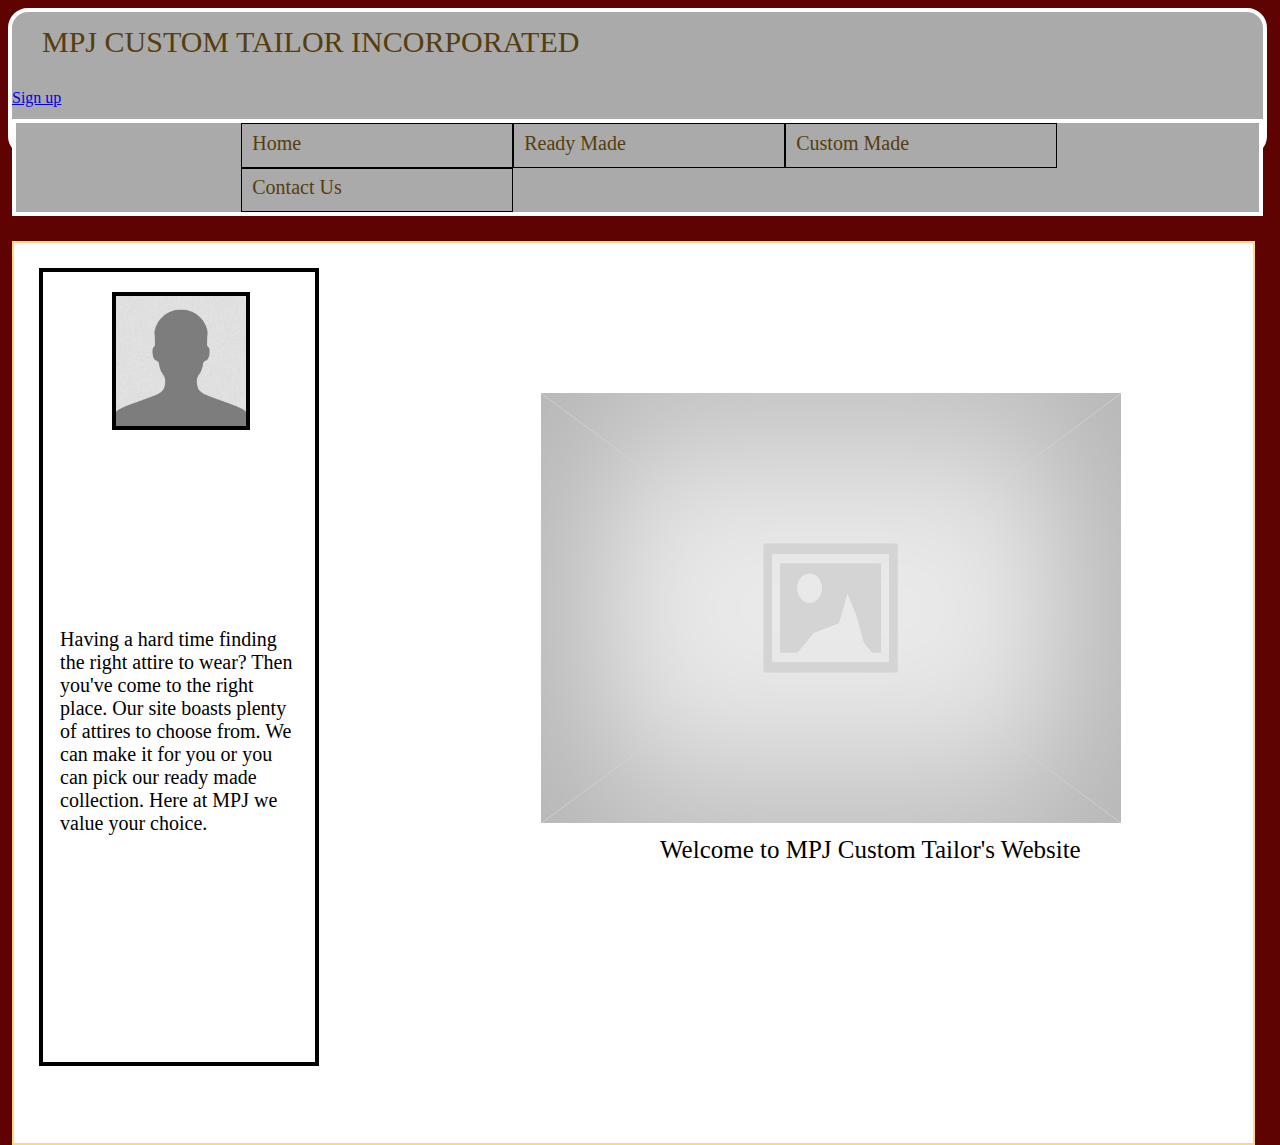
<file: index.html>
<html>
<head>
	<style type="text/css">
  		ul {list-style: none;padding: 0px;margin: 0px;}
  		ul li {display: block;position: relative;float: left;border:1px solid #000}
  		li ul {display: none;}
  		ul li a {display: block;background: white;padding: 5px 10px 5px 10px;text-decoration: none;
          	 white-space: nowrap;color: white;}
  		ul li a:hover {background: white;}
  		i:hover ul {display: block; position: absolute;}
  		li:hover li {float: none;}
  		li:hover a {background: white;}
  		li:hover li a:hover {background: white;}
 		#drop-nav li ul li {border-top: 0px;}
	</style>
<link rel="stylesheet" type="text/css" href="stylesheet.css">
<title>MPJ Custom Tailor</title>
</head>
<body>
	<div class="header"><p>MPJ CUSTOM TAILOR INCORPORATED</p>
	
	<a href="SignUpScreen.html" style="text-align:left">Sign up</a>
		<div class="navbar">
			<ul>
				<li><a href="index.html">Home</a></li>
				<li><a href="ReadyMadeIntro.html">Ready Made</a>
					<ul>
						<li><a href="#">Pants</a></li>
						<li><a href="#">Coats</a></li>
						<li><a href="#">Suits</a></li>		
						<li><a href="#">Sets</a></li>
					</ul>
				</li>
				<li><a href="CustomMadeIntro.html">Custom Made</a>
					<ul>
						<li><a href="#">Pants</a></li>
						<li><a href="#">Coats</a></li>
						<li><a href="#">Suits</a></li>		
						<li><a href="#">Sets</a></li>
					</ul>
				</li>
				<li><a href="Contacts.html">Contact Us</a></li>
			</ul>
	</div>
	<div class="main">
		<div class="sidebar">
		<img class="avatar" src="avatar.jpg"/>
		<p>Having a hard time finding the right attire to wear?
		Then you've come to the right place. Our site boasts plenty of attires to choose from. 
		We can make it for you or you can pick our ready made collection. 
		Here at MPJ we value your choice.</p>
		</div>
		<div class="placeholder">
		<img class="placeholder" src="landscape.jpg"/><p> Welcome to MPJ Custom Tailor's Website</p>
		</div>
	</div>
</body>
</html>
</file>
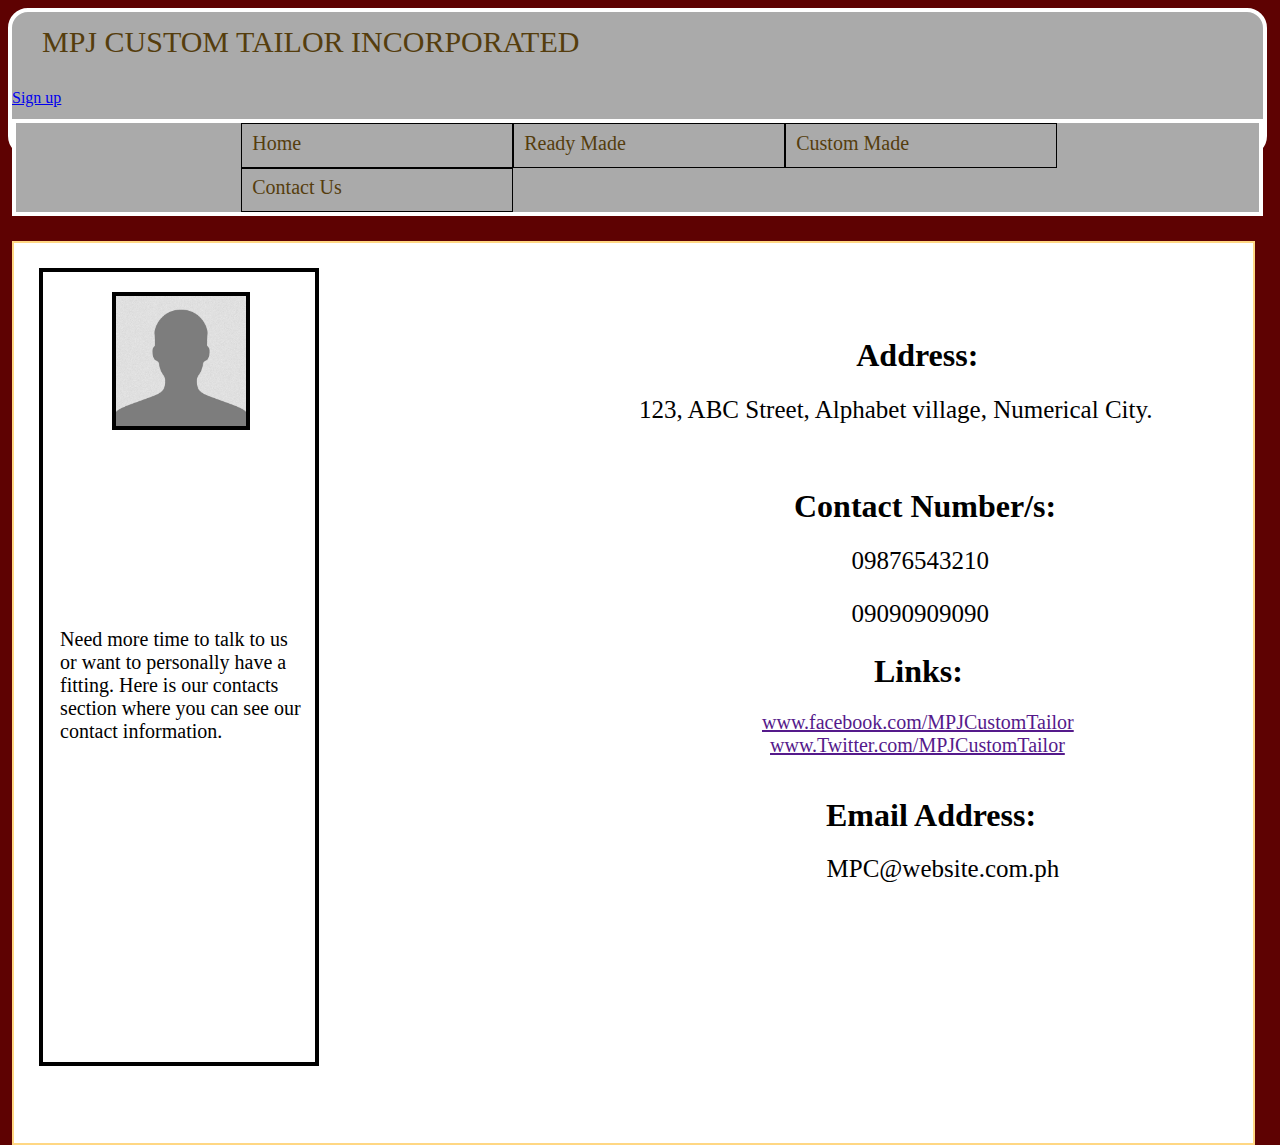
<file: Contacts.html>
<html>
<head>
	<style type="text/css">
  		ul {list-style: none;padding: 0px;margin: 0px;}
  		ul li {display: block;position: relative;float: left;border:1px solid #000}
  		li ul {display: none;}
  		ul li a {display: block;background: white;padding: 5px 10px 5px 10px;text-decoration: none;
          	 white-space: nowrap;color: white;}
  		ul li a:hover {background: white;}
  		i:hover ul {display: block; position: absolute;}
  		li:hover li {float: none;}
  		li:hover a {background: white;}
  		li:hover li a:hover {background: white;}
 		#drop-nav li ul li {border-top: 0px;}
	</style>
<link rel="stylesheet" type="text/css" href="stylesheet.css">
<title>MPJ Custom Tailor</title>
</head>
<body>
	<div class="header"><p>MPJ CUSTOM TAILOR INCORPORATED</p>
		<a href="SignUpScreen.html" style="text-align:right">Sign up</a>
		<div class="navbar">
			<ul>
				<li><a href="index.html">Home</a></li>
				<li><a href="ReadyMadeIntro.html">Ready Made</a>
					<ul>
						<li><a href="#">Pants</a></li>
						<li><a href="#">Coats</a></li>
						<li><a href="#">Suits</a></li>		
						<li><a href="#">Sets</a></li>
					</ul>
				</li>
				<li><a href="CustomMadeIntro.html">Custom Made</a>
					<ul>
						<li><a href="#">Pants</a></li>
						<li><a href="#">Coats</a></li>
						<li><a href="#">Suits</a></li>		
						<li><a href="#">Sets</a></li>
					</ul>
				</li>
				<li><a href="Contacts.html">Contact Us</a></li>
			</ul>
	</div>
	<div class="main">
		<div class="sidebar">
		<img class="avatar" src="avatar.jpg"/>
		<p>Need more time to talk to us or want to personally have a fitting. Here is our contacts section where you can see our contact information.</p>
		</div>
		<div class="Contacts">
			<h1>&nbsp; &nbsp; &nbsp; &nbsp; Address:</h1>
			<p>&nbsp; &nbsp; 123, ABC Street, Alphabet village, Numerical City.</p><br>
			<h1>Contact Number/s:</h1>
			<p>&nbsp; &nbsp; &nbsp; &nbsp; &nbsp; &nbsp; &nbsp; &nbsp; &nbsp; &nbsp; &nbsp; &nbsp; &nbsp; &nbsp; &nbsp; &nbsp; &nbsp; &nbsp; &nbsp; 09876543210</p>
			<p>&nbsp; &nbsp; &nbsp; &nbsp; &nbsp; &nbsp; &nbsp; &nbsp; &nbsp; &nbsp; &nbsp; &nbsp; &nbsp; &nbsp; &nbsp; &nbsp; &nbsp; &nbsp; &nbsp; 09090909090</p>
			<h1>&nbsp; &nbsp; &nbsp; &nbsp; &nbsp; Links:</h1>
			&nbsp; &nbsp; &nbsp; &nbsp; &nbsp; &nbsp; <a href="">www.facebook.com/MPJCustomTailor</a><br>
			&nbsp; &nbsp; &nbsp; &nbsp; &nbsp; &nbsp; &nbsp; <a href="">www.Twitter.com/MPJCustomTailor</a><br><br>
			<h1>&nbsp; &nbsp; Email Address:</h1>	
			<p>&nbsp; &nbsp; &nbsp; &nbsp; &nbsp; &nbsp; &nbsp; &nbsp; &nbsp; &nbsp; &nbsp; &nbsp; &nbsp; &nbsp; &nbsp; &nbsp; &nbsp;  MPC@website.com.ph</p>
		</div>
		
	</div>
</body>
</html>
</file>
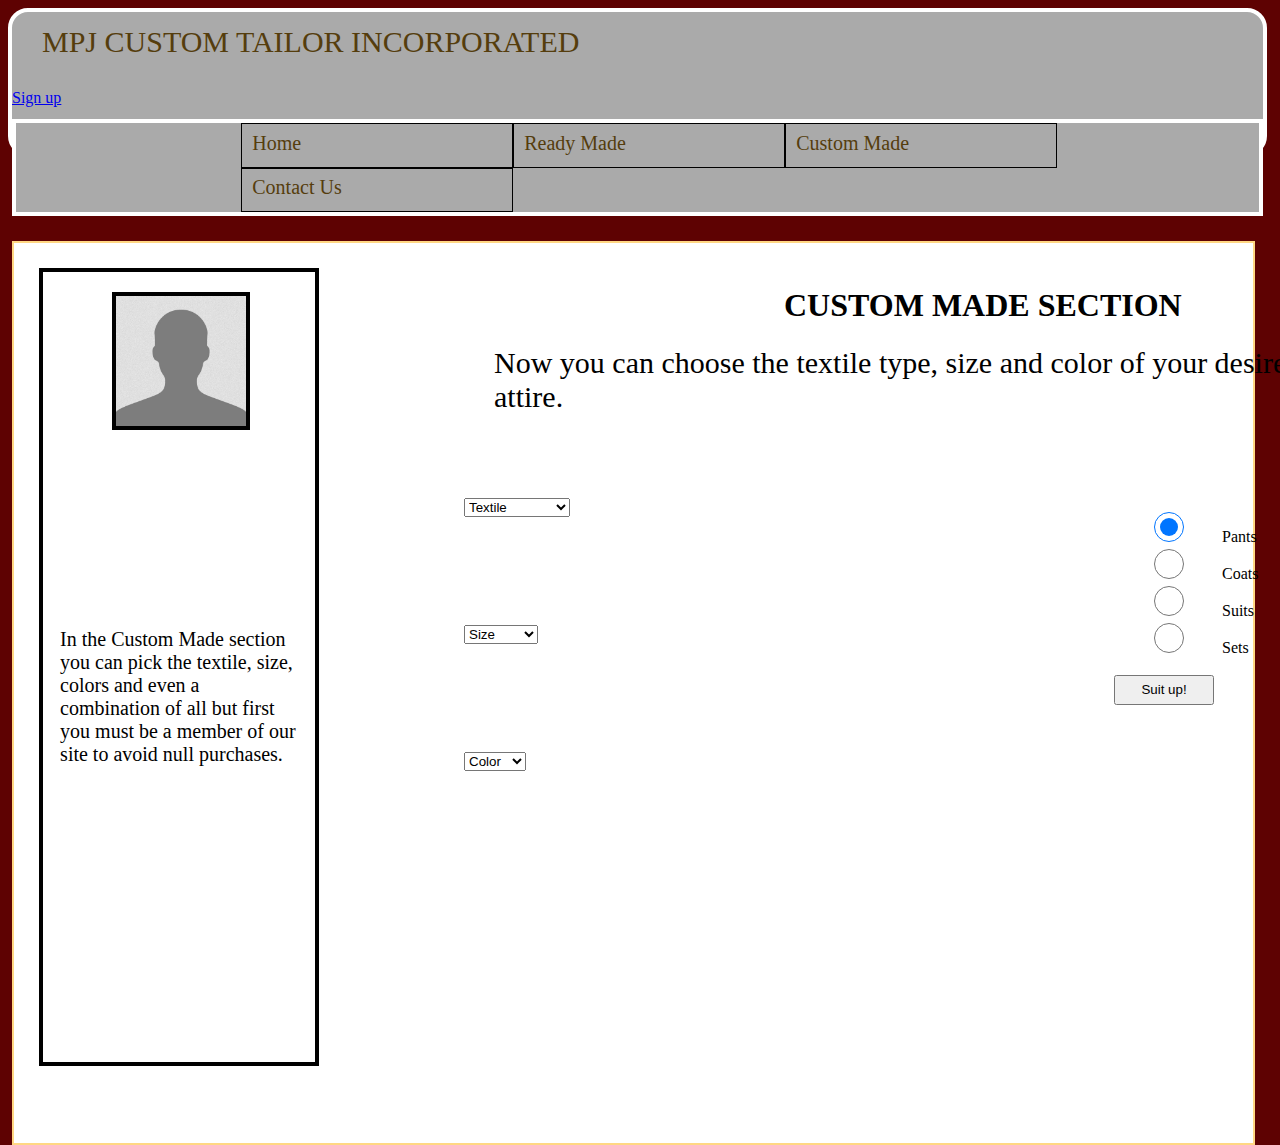
<file: Customization.html>
<html>
<head>
	<style type="text/css">
  		ul {list-style: none;padding: 0px;margin: 0px;}
  		ul li {display: block;position: relative;float: left;border:1px solid #000}
  		li ul {display: none;}
  		ul li a {display: block;background: white;padding: 5px 10px 5px 10px;text-decoration: none;
          	 white-space: nowrap;color: white;}
  		ul li a:hover {background: white;}
  		i:hover ul {display: block; position: absolute;}
  		li:hover li {float: none;}
  		li:hover a {background: white;}
  		li:hover li a:hover {background: white;}
 		#drop-nav li ul li {border-top: 0px;}
	</style>
<link rel="stylesheet" type="text/css" href="stylesheet.css">
<title>MPJ Custom Tailor</title>
</head>
<body>
	<div class="header"><p>MPJ CUSTOM TAILOR INCORPORATED</p>
	<a href="SignUpScreen.html" style="text-align:right">Sign up</a>
		<div class="navbar">
			<ul>
				<li><a href="index.html">Home</a></li>
				<li><a href="ReadyMadeIntro.html">Ready Made</a>
					<ul>
						<li><a href="#">Pants</a></li>
						<li><a href="#">Coats</a></li>
						<li><a href="#">Suits</a></li>		
						<li><a href="#">Sets</a></li>
					</ul>
				</li>
				<li><a href="CustomMadeIntro.html">Custom Made</a>
					<ul>
						<li><a href="#">Pants</a></li>
						<li><a href="#">Coats</a></li>
						<li><a href="#">Suits</a></li>		
						<li><a href="#">Sets</a></li>
					</ul>
				</li>
				<li><a href="Contacts.html">Contact Us</a></li>
			</ul>
	</div>
	<div class="main">
		<div class="sidebar">
		<img class="avatar" src="avatar.jpg"/>
		<p>In the Custom Made section you can pick the textile, size, colors and even a combination of all but first you must be a member of our site to avoid null purchases.</p>
		</div>
		<div class="customization">
		<h1>CUSTOM MADE SECTION</h1>
		<p>Now you can choose the textile type, size and color of your desired attire.</p><br><br><br>
				<select  name="textile">
				<option value="">Textile</option>
				<option value="Armani">Armani</option>
				<option value="Dobi">Dobi</option>
				<option value="Chinese Cloth">Chinese Cloth</option>
				</select><br><br><br><br><br><br><br>
				<select  name="Size">
				<option value="">Size</option>
				<option value="XSmall">XSmall</option>
				<option value="Small">Small</option>
				<option value="Medium">Medium</option>
				<option value="Large">Large</option>
				<option value="XLarge">XLarge</option>
				<option value="XXLarge">XXLarge</option>
				</select><br><br><br><br><br><br><br>
				<select  name="Color">
				<option value="">Color</option>
				<option value="Black">Black</option>
				<option value="White">White</option>
				<option value="Red">Red</option>
				<option value="Blue">Blue</option>
				<option value="Cream">Cream</option>
				<option value="Beige">Beige</option>
				</select><br><br><br><br><br><br><br>
			<div class="radio">
			<form action="CustomMadeOrderForm.html">
				<input type="radio" name="sex" value="Pants" checked>Pants<br>
				<input type="radio" name="sex" value="Coats">Coats<br>
				<input type="radio" name="sex" value="Suits">Suits<br>
				<input type="radio" name="sex" value="Sets">Sets<br><br>
						<input type="submit" value="Suit up!">
			</form>
		</div>
	</div>
</body>
</html>
</file>
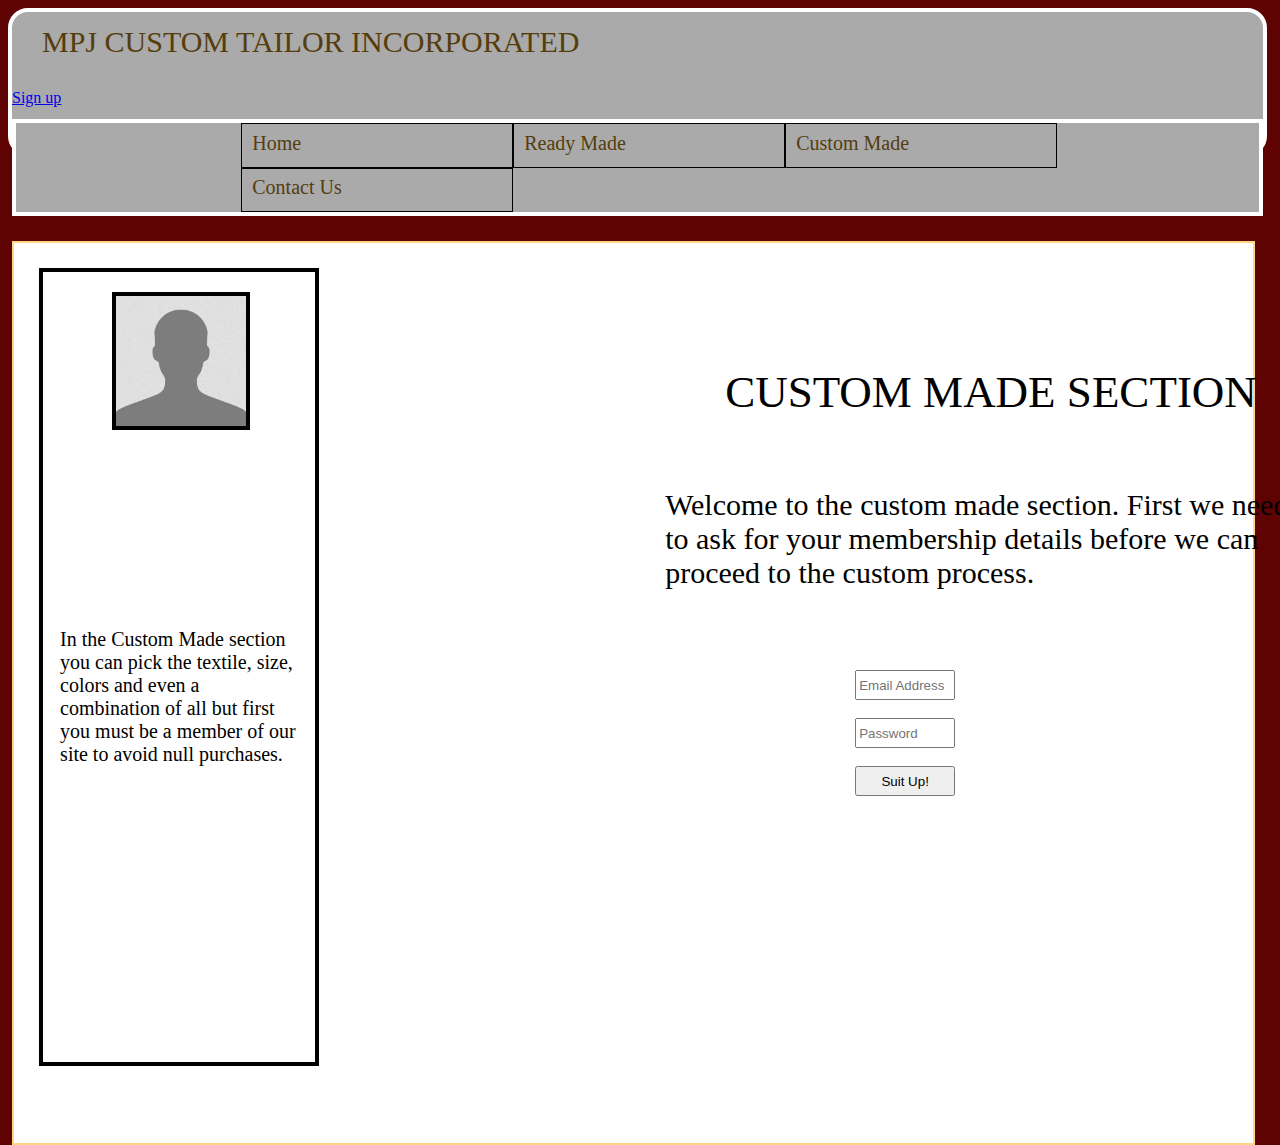
<file: CustomMadeIntro.html>
<html>
<head>
	<style type="text/css">
  		ul {list-style: none;padding: 0px;margin: 0px;}
  		ul li {display: block;position: relative;float: left;border:1px solid #000}
  		li ul {display: none;}
  		ul li a {display: block;background: white;padding: 5px 10px 5px 10px;text-decoration: none;
          	 white-space: nowrap;color: white;}
  		ul li a:hover {background: white;}
  		i:hover ul {display: block; position: absolute;}
  		li:hover li {float: none;}
  		li:hover a {background: white;}
  		li:hover li a:hover {background: white;}
 		#drop-nav li ul li {border-top: 0px;}
	</style>
<link rel="stylesheet" type="text/css" href="stylesheet.css">
<title>MPJ Custom Tailor</title>
</head>
<body>
	<div class="header"><p>MPJ CUSTOM TAILOR INCORPORATED</p>
		<a href="SignUpScreen.html" style="text-align:right">Sign up</a>
		<div class="navbar">
			<ul>
				<li><a href="index.html">Home</a></li>
				<li><a href="ReadyMadeIntro.html">Ready Made</a>
					<ul>
						<li><a href="#">Pants</a></li>
						<li><a href="#">Coats</a></li>
						<li><a href="#">Suits</a></li>		
						<li><a href="#">Sets</a></li>
					</ul>
				</li>
				<li><a href="CustomMadeIntro.html">Custom Made</a>
					<ul>
						<li><a href="#">Pants</a></li>
						<li><a href="#">Coats</a></li>
						<li><a href="#">Suits</a></li>		
						<li><a href="#">Sets</a></li>
					</ul>
				</li>
				<li><a href="Contacts.html">Contact Us</a></li>
			</ul>
	</div>
	<div class="main">
		<div class="sidebar">
		<img class="avatar" src="avatar.jpg"/>
		<p>In the Custom Made section you can pick the textile, size, colors and even a combination of all but first you must be a member of our site to avoid null purchases.</p>
		<div class="RMLogin"><p id="RM">CUSTOM MADE SECTION</p>
		<p>Welcome to the custom made section. First we need to ask for your membership details before we can proceed to the custom process.</p>
		<script>  
		function validateform(){  
		var name=document.myform.email.value;  
		var password=document.myform.password.value;  
  
		if (name==null || name==""){  
 		 alert("Name can't be blank");  
 		 return false;  
		}else if(password.length<6){  
 		 alert("Password must be at least 6 characters long.");  
 		 return false;  
 		 }  
		}  
		</script>  
		<form name="myform" action="Customization.html" onsubmit="return validateform()">
  		<input type="text" name="email" placeholder="Email Address"><br><br>
  		<input type="password" name="password" placeholder="Password"><br><br>
  		<input type="submit" value="Suit Up!">
		</form> 
		</div>
		</div>
		
	</div>
</body>
</html>
</file>
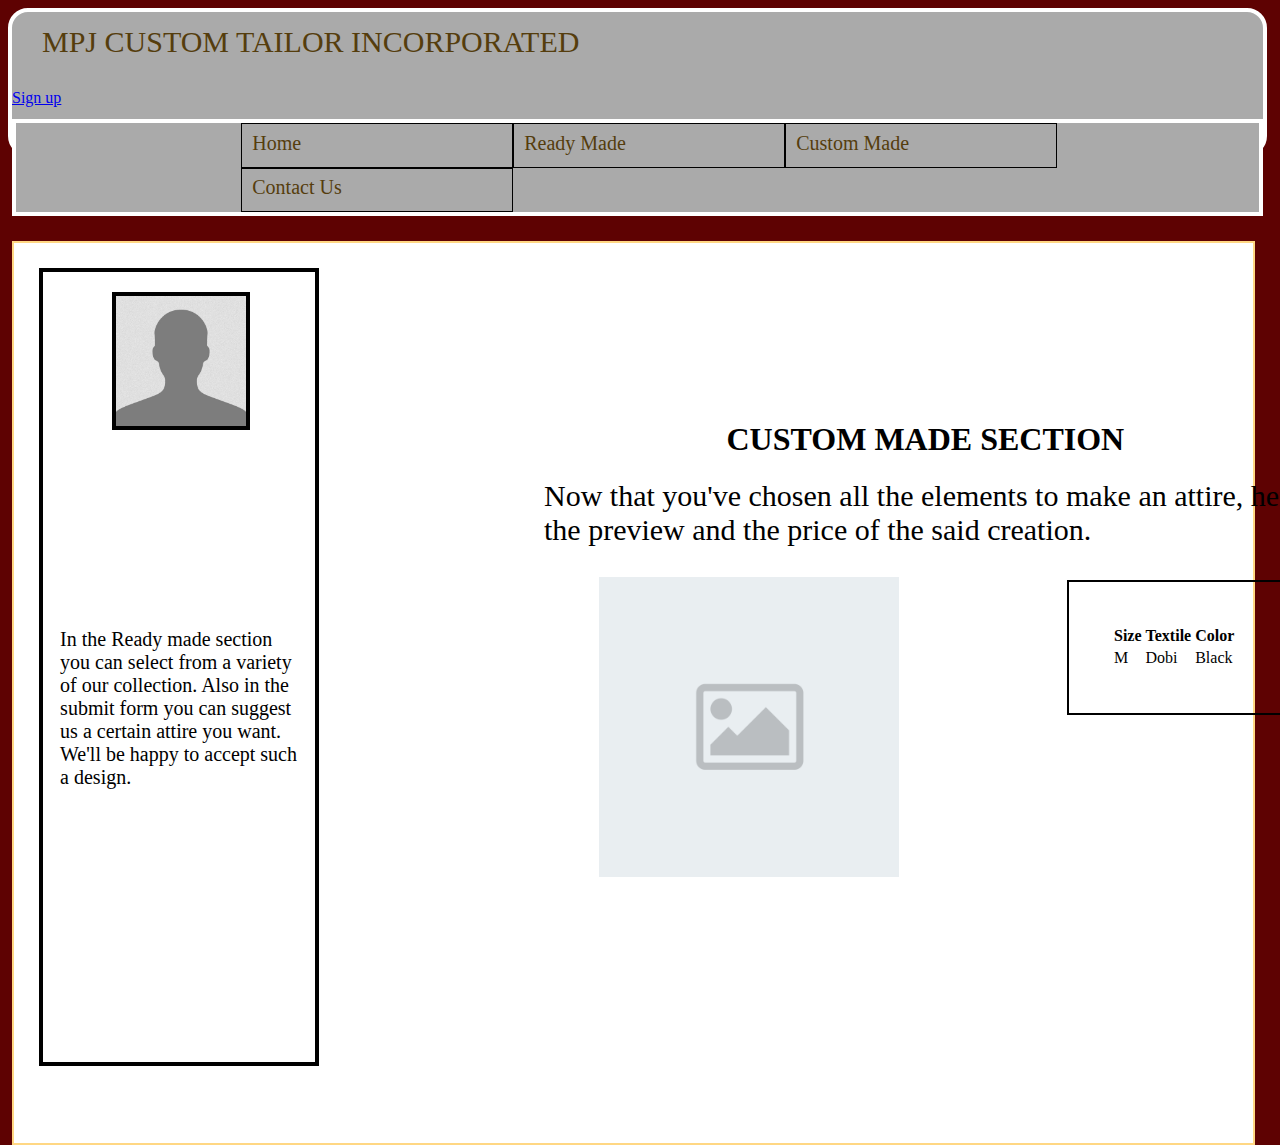
<file: CustomMadeOrderForm.html>
<html>
<head>
	<style type="text/css">
  		ul {list-style: none;padding: 0px;margin: 0px;}
  		ul li {display: block;position: relative;float: left;border:1px solid #000}
  		li ul {display: none;}
  		ul li a {display: block;background: white;padding: 5px 10px 5px 10px;text-decoration: none;
          	 white-space: nowrap;color: white;}
  		ul li a:hover {background: white;}
  		i:hover ul {display: block; position: absolute;}
  		li:hover li {float: none;}
  		li:hover a {background: white;}
  		li:hover li a:hover {background: white;}
 		#drop-nav li ul li {border-top: 0px;}
	</style>
<link rel="stylesheet" type="text/css" href="stylesheet.css">
<title>MPJ Custom Tailor</title>
</head>
<body>
	<div class="header"><p>MPJ CUSTOM TAILOR INCORPORATED</p>
		<a href="SignUpScreen.html" style="text-align:right">Sign up</a>
		<div class="navbar">
			<ul>
				<li><a href="index.html">Home</a></li>
				<li><a href="ReadyMadeIntro.html">Ready Made</a>
					<ul>
						<li><a href="#">Pants</a></li>
						<li><a href="#">Coats</a></li>
						<li><a href="#">Suits</a></li>		
						<li><a href="#">Sets</a></li>
					</ul>
				</li>
				<li><a href="CustomMadeIntro.html">Custom Made</a>
					<ul>
						<li><a href="#">Pants</a></li>
						<li><a href="#">Coats</a></li>
						<li><a href="#">Suits</a></li>		
						<li><a href="#">Sets</a></li>
					</ul>
				</li>
				<li><a href="Contacts.html">Contact Us</a></li>
			</ul>
	</div>
	<div class="main">
		<div class="sidebar">
		<img class="avatar" src="avatar.jpg"/>
		<p>In the Ready made section you can select from a variety of our collection. Also in the submit form you can suggest us a certain attire you want. We'll be happy to accept such a design.</p>
		</div>
		<div class="CMOrderForm">
		<h1>CUSTOM MADE SECTION</h1>
		<p>Now that you've chosen all the elements to make an attire, here is the preview and the price of the said creation.</p>
		<img class="CMOF" src="shirt.jpg"/>
		<table class="OrderTable">
			<tr>
				<th>Size</th>
				<th>Textile</th>
				<th>Color</th>
			</tr>	
			<tr>
				<td>M</td>
				<td>Dobi</td>
				<td>Black</td>
			</tr>	
		</table>
		<div class="suitup">
		<form action="PaymentTerms.html">
				<input type="submit" value="Next!">
				</form>
		</div>
		</div>	
		
	
	</div>
</body>
</html>
</file>
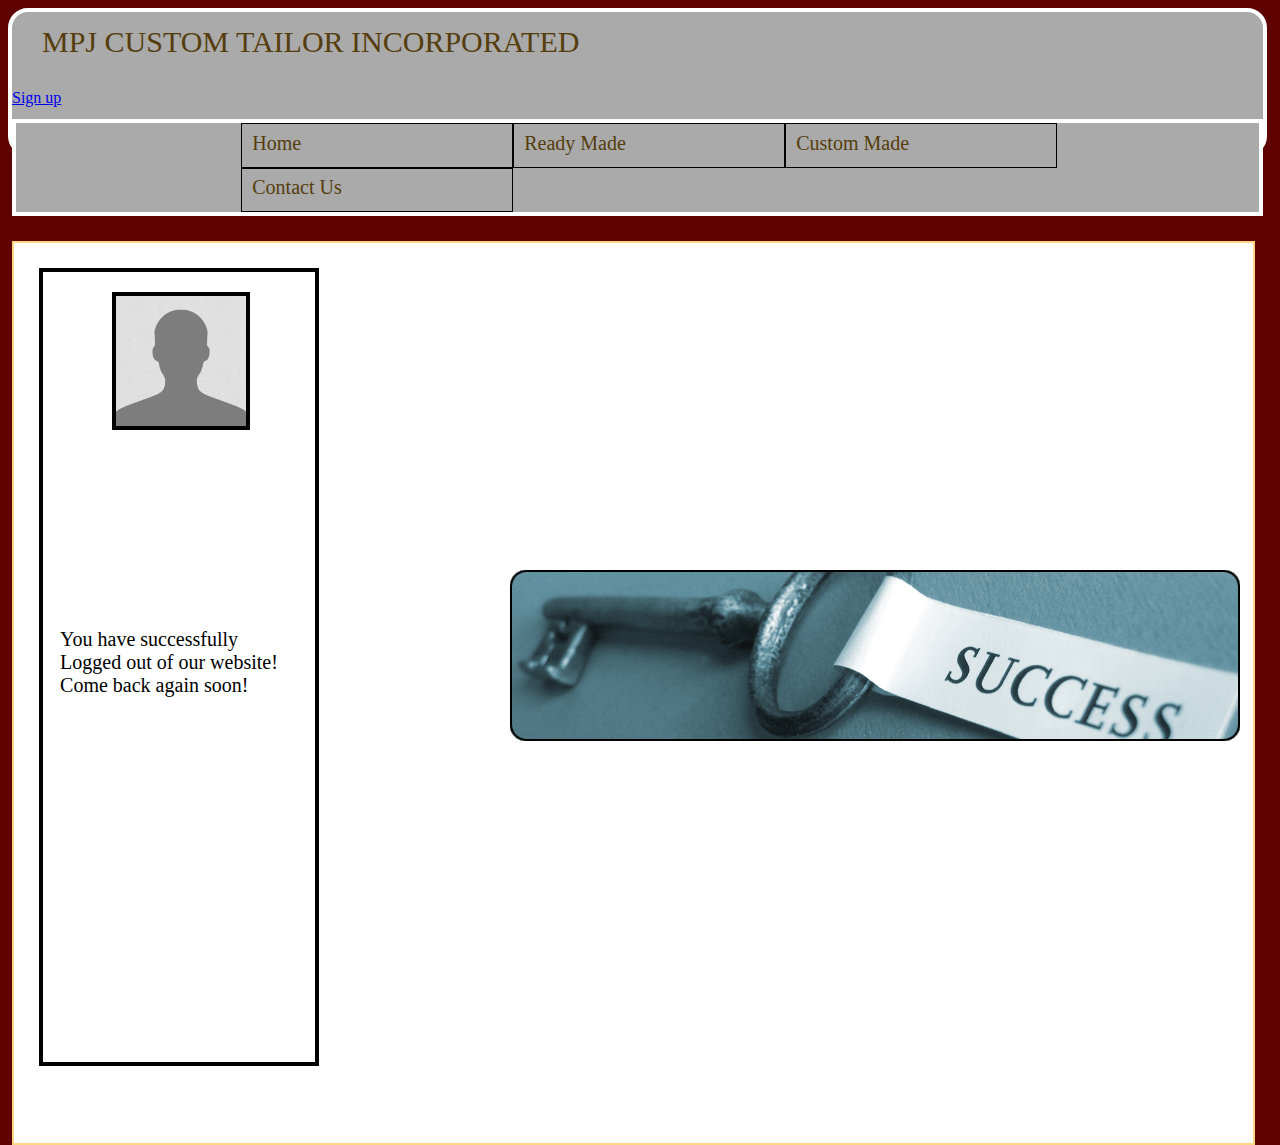
<file: Loggoff.html>
<html>
<head>
	<style type="text/css">
  		ul {list-style: none;padding: 0px;margin: 0px;}
  		ul li {display: block;position: relative;float: left;border:1px solid #000}
  		li ul {display: none;}
  		ul li a {display: block;background: white;padding: 5px 10px 5px 10px;text-decoration: none;
          	 white-space: nowrap;color: white;}
  		ul li a:hover {background: white;}
  		i:hover ul {display: block; position: absolute;}
  		li:hover li {float: none;}
  		li:hover a {background: white;}
  		li:hover li a:hover {background: white;}
 		#drop-nav li ul li {border-top: 0px;}
	</style>
<link rel="stylesheet" type="text/css" href="stylesheet.css">
<title>MPJ Custom Tailor</title>
</head>
<body>
	<div class="header"><p>MPJ CUSTOM TAILOR INCORPORATED</p>
		<a href="SignUpScreen.html" style="text-align:left">Sign up</a>
		<div class="navbar">
			<ul>
				<li><a href="index.html">Home</a></li>
				<li><a href="ReadyMadeIntro.html">Ready Made</a>
					<ul>
						<li><a href="#">Pants</a></li>
						<li><a href="#">Coats</a></li>
						<li><a href="#">Suits</a></li>		
						<li><a href="#">Sets</a></li>
					</ul>
				</li>
				<li><a href="CustomMadeIntro.html">Custom Made</a>
					<ul>
						<li><a href="#">Pants</a></li>
						<li><a href="#">Coats</a></li>
						<li><a href="#">Suits</a></li>		
						<li><a href="#">Sets</a></li>
					</ul>
				</li>
				<li><a href="Contacts.html">Contact Us</a></li>
			</ul>
	</div>
	<div class="main">
		<div class="sidebar">
		<img class="avatar" src="avatar.jpg"/>
		<p>You have successfully Logged out of our website! Come back again soon!</p>
		</div>
		<div>
		<img class="banner2" src="banner2.jpg"/>
		
			
		</div>
	
		
	
	</div>
</body>
</html>
</file>
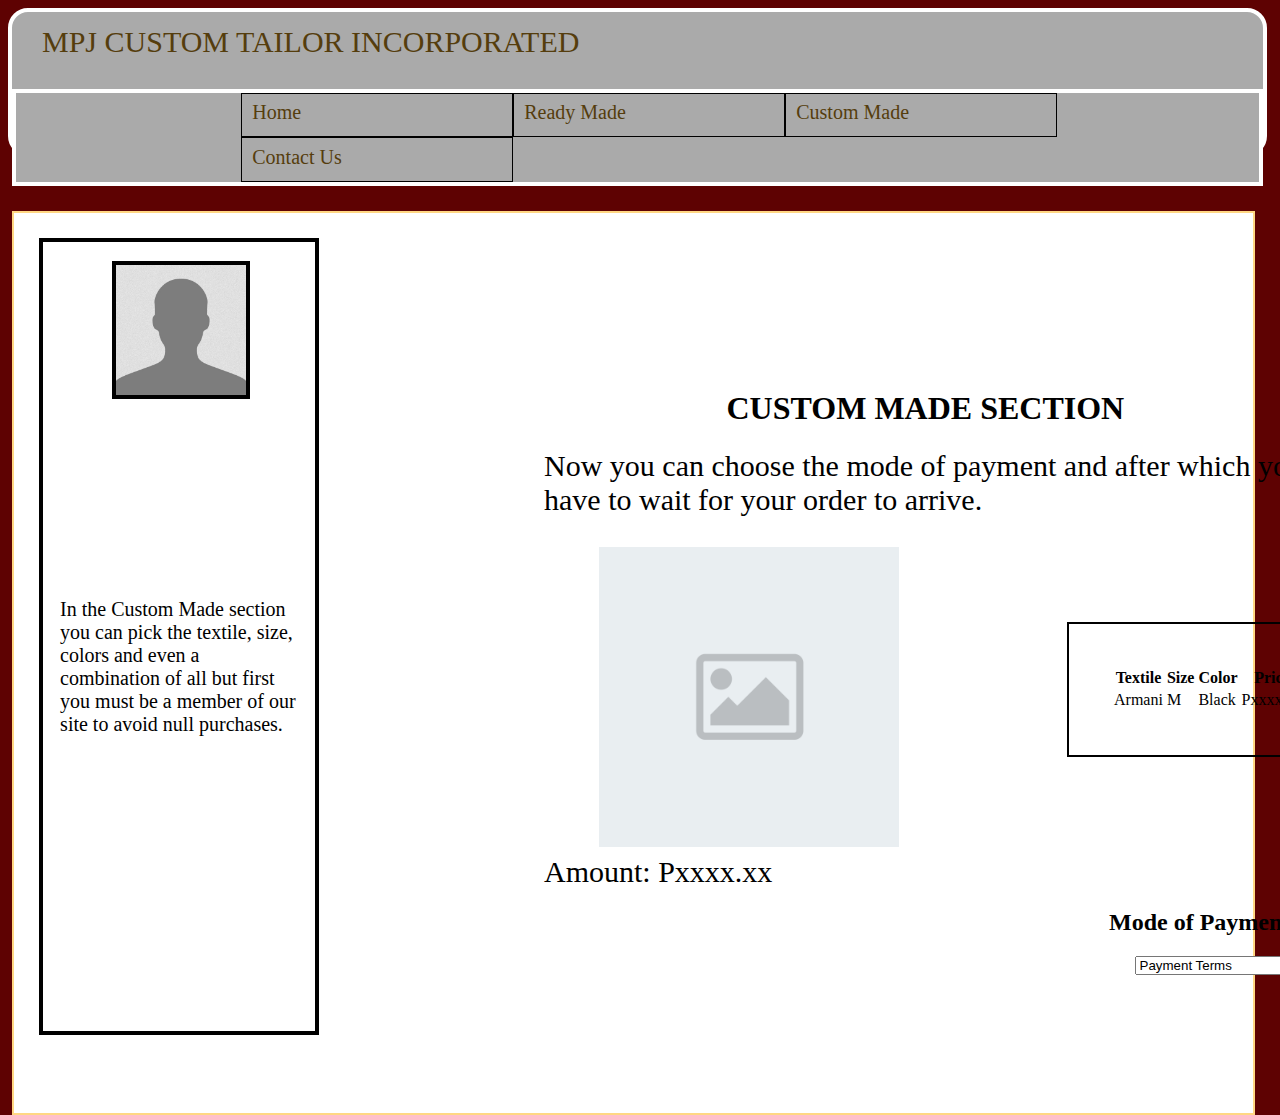
<file: PaymentTerms.html>
<html>
<head>
	<style type="text/css">
  		ul {list-style: none;padding: 0px;margin: 0px;}
  		ul li {display: block;position: relative;float: left;border:1px solid #000}
  		li ul {display: none;}
  		ul li a {display: block;background: white;padding: 5px 10px 5px 10px;text-decoration: none;
          	 white-space: nowrap;color: white;}
  		ul li a:hover {background: white;}
  		i:hover ul {display: block; position: absolute;}
  		li:hover li {float: none;}
  		li:hover a {background: white;}
  		li:hover li a:hover {background: white;}
 		#drop-nav li ul li {border-top: 0px;}
	</style>
<link rel="stylesheet" type="text/css" href="stylesheet.css">
<title>MPJ Custom Tailor</title>
</head>
<body>
	<div class="header"><p>MPJ CUSTOM TAILOR INCORPORATED</p>
		
		<div class="navbar">
			<ul>
				<li><a href="index.html">Home</a></li>
				<li><a href="ReadyMadeIntro.html">Ready Made</a>
					<ul>
						<li><a href="#">Pants</a></li>
						<li><a href="#">Coats</a></li>
						<li><a href="#">Suits</a></li>		
						<li><a href="#">Sets</a></li>
					</ul>
				</li>
				<li><a href="CustomMadeIntro.html">Custom Made</a>
					<ul>
						<li><a href="#">Pants</a></li>
						<li><a href="#">Coats</a></li>
						<li><a href="#">Suits</a></li>		
						<li><a href="#">Sets</a></li>
					</ul>
				</li>
				<li><a href="Contacts.html">Contact Us</a></li>
			</ul>
	</div>
	<div class="main">
		<div class="sidebar">
		<img class="avatar" src="avatar.jpg"/>
		<p>In the Custom Made section you can pick the textile, size, colors and even a combination of all but first you must be a member of our site to avoid null purchases.</p>
		</div>
		<div class="CMOrderForm">
		<h1>CUSTOM MADE SECTION</h1>
		<p>Now you can choose the mode of payment and after which you just have to wait for your order to arrive.</p>
		<img class="CMOF" src="shirt.jpg"/>
		<p>Amount: Pxxxx.xx</p>
		<table class="OrderTable">
			<tr>
				<th>Textile</th>
				<th>Size</th>
				<th>Color</th>
				<th>Price</th>
			</tr>	
			<tr>
				<td>Armani</td>
				<td>M</td>
				<td>Black</td>
				<td>Pxxxx.xx</td>
			</tr>	
		</table>
		
		<div class="suitup">
		<form action="ReadyMadeOrderForm.html">
				<input type="submit" value="Go back!">
				</form>
		</div>
		
		
		<div class="payment">
		<h2>Mode of Payment:</h2>
		<div class="money">
		<select name="terms">
			<option value="">Payment Terms</option>
			<option value="Master Card">Master Card</option>
			<option value="Master Card-Thru Delivery">Master Card-Thru Delivery</option>
			<option value="Cash">Cash</option>
			<option value="Cash-Thru Delivery">Cash-Thru Delivery</option>
			<option value="Cheque">Cheque</option>
			<option value="Cheque-Thru Delivery">Cheque-Thru Delivery</option>
		</select><br><br>
		<div class="suitup2">
		<form action="successbuy.html">
				<input type="submit" value="Buy!">
				</form>
		</div>
			
		</div>
		</div>
		</div>	
		
	
	</div>
</body>
</html>
</file>
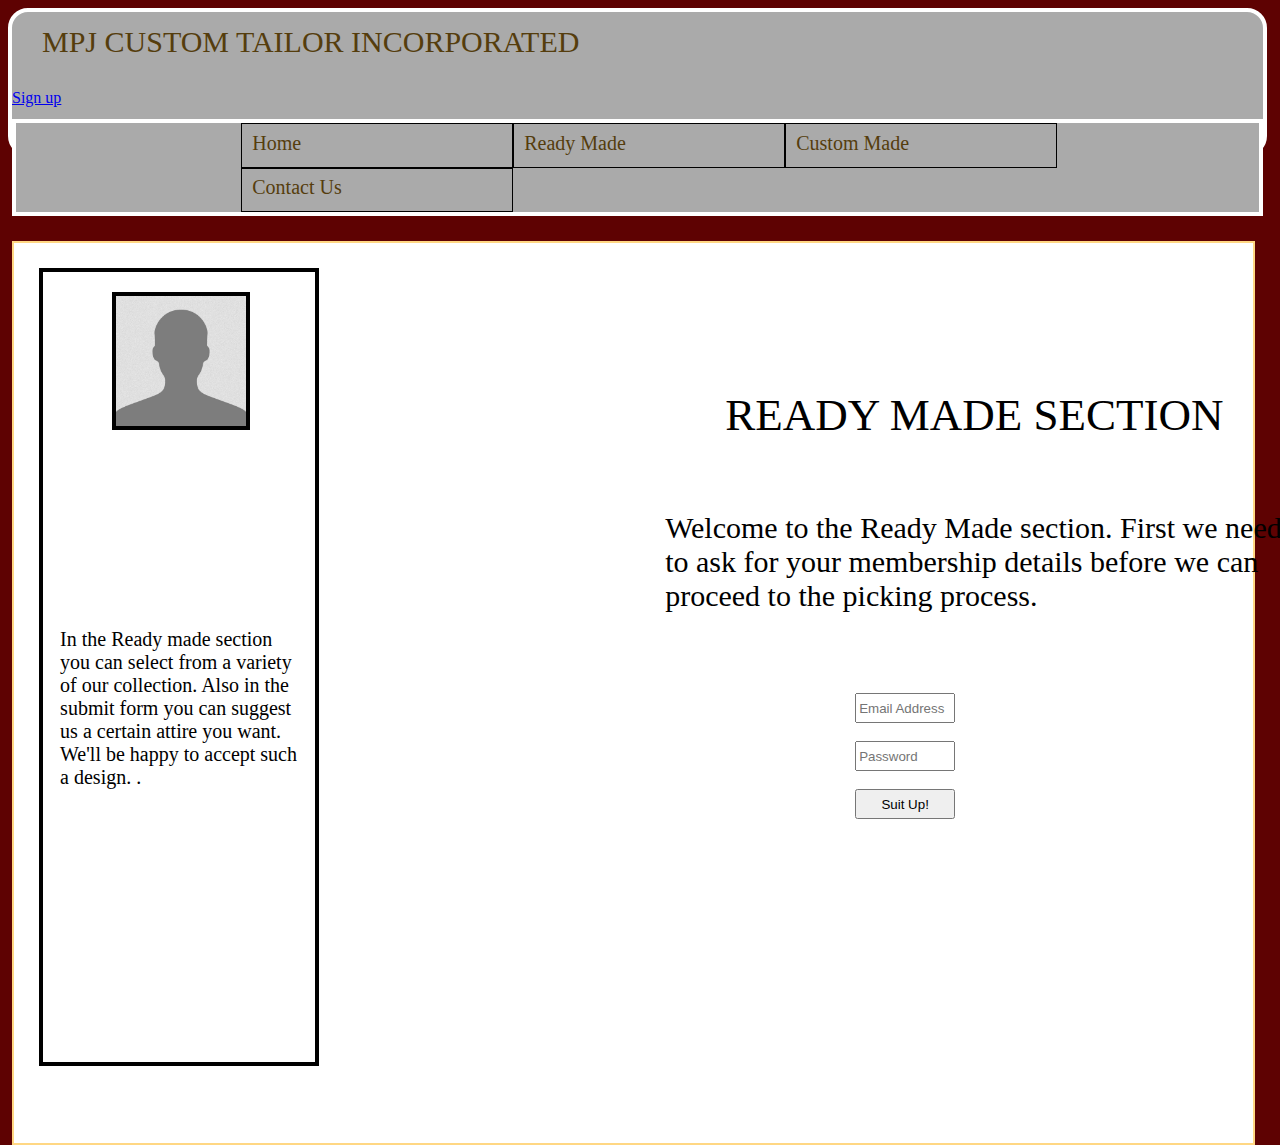
<file: ReadyMadeIntro.html>
<html>
<head>
	<style type="text/css">
  		ul {list-style: none;padding: 0px;margin: 0px;}
  		ul li {display: block;position: relative;float: left;border:1px solid #000}
  		li ul {display: none;}
  		ul li a {display: block;background: white;padding: 5px 10px 5px 10px;text-decoration: none;
          	 white-space: nowrap;color: white;}
  		ul li a:hover {background: white;}
  		i:hover ul {display: block; position: absolute;}
  		li:hover li {float: none;}
  		li:hover a {background: white;}
  		li:hover li a:hover {background: white;}
 		#drop-nav li ul li {border-top: 0px;}
	</style>
<link rel="stylesheet" type="text/css" href="stylesheet.css">
<title>MPJ Custom Tailor</title>
</head>
<body>
	<div class="header"><p>MPJ CUSTOM TAILOR INCORPORATED</p>
		<a href="SignUpScreen.html" style="text-align:right">Sign up</a>
		<div class="navbar">
			<ul>
				<li><a href="index.html">Home</a></li>
				<li><a href="ReadyMadeIntro.html">Ready Made</a>
					<ul>
						<li><a href="#">Pants</a></li>
						<li><a href="#">Coats</a></li>
						<li><a href="#">Suits</a></li>		
						<li><a href="#">Sets</a></li>
					</ul>
				</li>
				<li><a href="CustomMadeIntro.html">Custom Made</a>
					<ul>
						<li><a href="#">Pants</a></li>
						<li><a href="#">Coats</a></li>
						<li><a href="#">Suits</a></li>		
						<li><a href="#">Sets</a></li>
					</ul>
				</li>
				<li><a href="Contacts.html">Contact Us</a></li>
			</ul>
	</div>
	<div class="main">
		<div class="sidebar">
		<img class="avatar" src="avatar.jpg"/>
		<p>In the Ready made section you can select from a variety of our collection. Also in the submit form you can suggest us a certain attire you want. We'll be happy to accept such a design.
.</p>
		<div class="RMLogin"><p id="RM">READY MADE SECTION</p>
		<p>Welcome to the Ready Made section. First we need to ask for your 
		membership details before we can proceed to the picking process.</p>
		<script>  
		function validateform(){  
		var name=document.myform.email.value;  
		var password=document.myform.password.value;  
  
		if (name==null || name==""){  
 		 alert("Name can't be blank");  
 		 return false;  
		}else if(password.length<6){  
 		 alert("Password must be at least 6 characters long.");  
 		 return false;  
 		 }  
		}  
		</script>  
		<form name="myform" action="ReadyMadeSection.html" onsubmit="return validateform()">
  		<input type="text" name="email" placeholder="Email Address"><br><br>
  		<input type="password" name="password" placeholder="Password"><br><br>
  		<input type="submit" value="Suit Up!">
		</form> 
		</div>
		</div>
		
	</div>
</body>
</html>
</file>
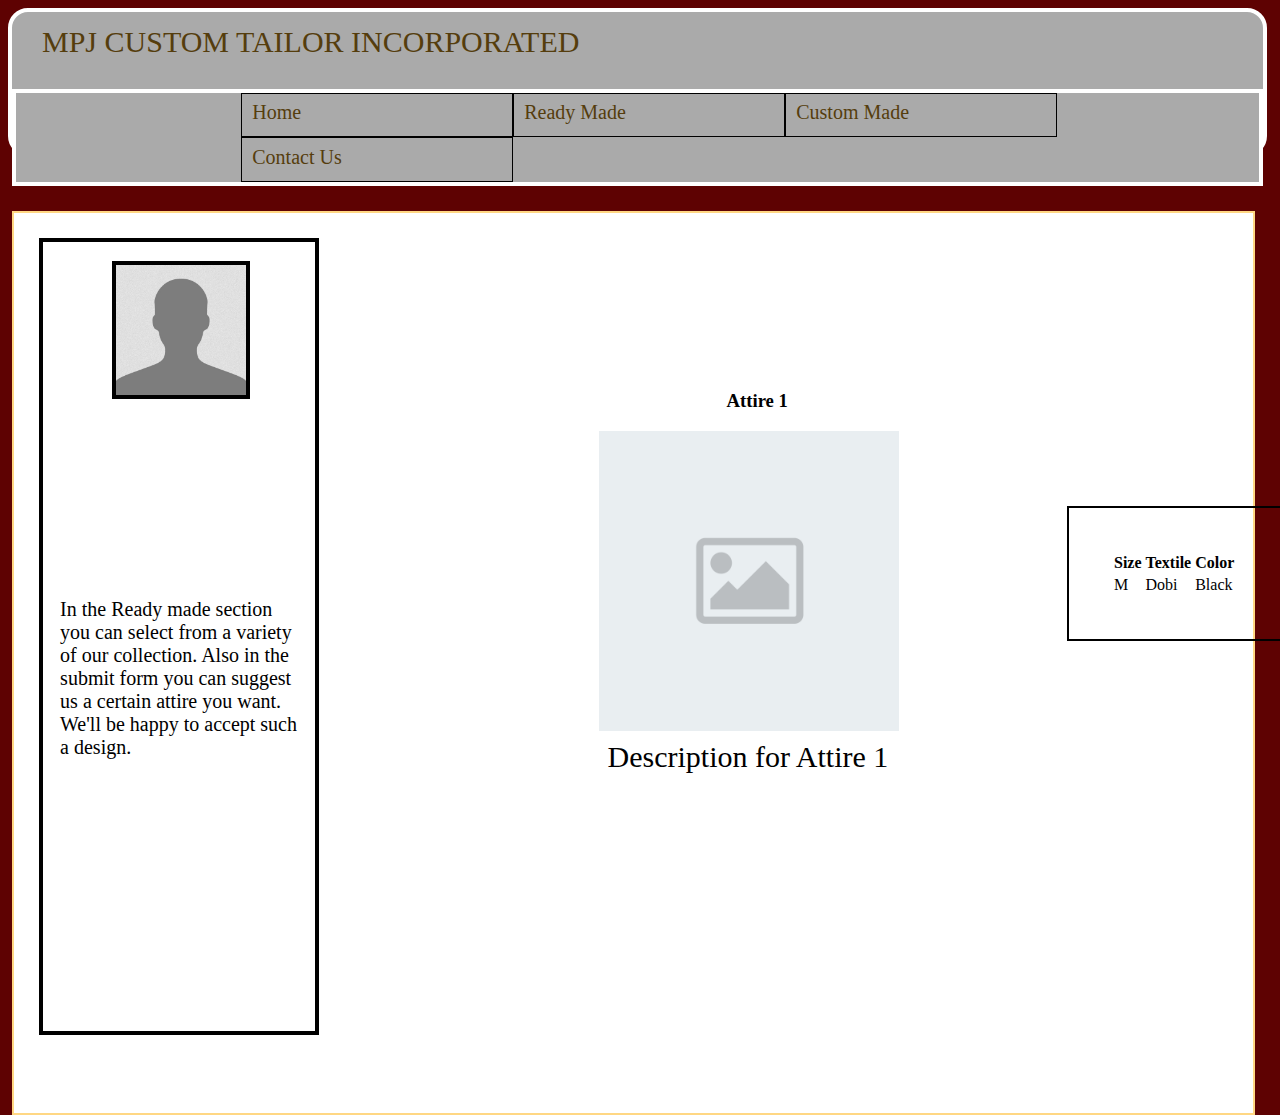
<file: ReadyMadeOrderForm.html>
<html>
<head>
	<style type="text/css">
  		ul {list-style: none;padding: 0px;margin: 0px;}
  		ul li {display: block;position: relative;float: left;border:1px solid #000}
  		li ul {display: none;}
  		ul li a {display: block;background: white;padding: 5px 10px 5px 10px;text-decoration: none;
          	 white-space: nowrap;color: white;}
  		ul li a:hover {background: white;}
  		i:hover ul {display: block; position: absolute;}
  		li:hover li {float: none;}
  		li:hover a {background: white;}
  		li:hover li a:hover {background: white;}
 		#drop-nav li ul li {border-top: 0px;}
	</style>
<link rel="stylesheet" type="text/css" href="stylesheet.css">
<title>MPJ Custom Tailor</title>
</head>
<body>
	<div class="header"><p>MPJ CUSTOM TAILOR INCORPORATED</p>
		<div class="navbar">
			<ul>
				<li><a href="index.html">Home</a></li>
				<li><a href="ReadyMadeIntro.html">Ready Made</a>
					<ul>
						<li><a href="#">Pants</a></li>
						<li><a href="#">Coats</a></li>
						<li><a href="#">Suits</a></li>		
						<li><a href="#">Sets</a></li>
					</ul>
				</li>
				<li><a href="CustomMadeIntro.html">Custom Made</a>
					<ul>
						<li><a href="#">Pants</a></li>
						<li><a href="#">Coats</a></li>
						<li><a href="#">Suits</a></li>		
						<li><a href="#">Sets</a></li>
					</ul>
				</li>
				<li><a href="Contacts.html">Contact Us</a></li>
			</ul>
	</div>
	<div class="main">
		<div class="sidebar">
		<img class="avatar" src="avatar.jpg"/>
		<p>In the Ready made section you can select from a variety of our collection. Also in the submit form you can suggest us a certain attire you want. We'll be happy to accept such a design.</p>
		</div>
		<div class="RMOrderForm">
		<h3>Attire 1</h3>
		<img class="RMOF" src="shirt.jpg"/>
		<p>Description for Attire 1</p>
		<table class="OrderTable">
			<tr>
				<th>Size</th>
				<th>Textile</th>
				<th>Color</th>
			</tr>	
			<tr>
				<td>M</td>
				<td>Dobi</td>
				<td>Black</td>
			</tr>	
		</table>
		<div class="suitup">
		<form action="ReadyMadePaymentTerms.html">
	<input type="submit" value="Next!">
</form> 
</div>
		</div>	
		
	
	</div>
</body>
</html>
</file>
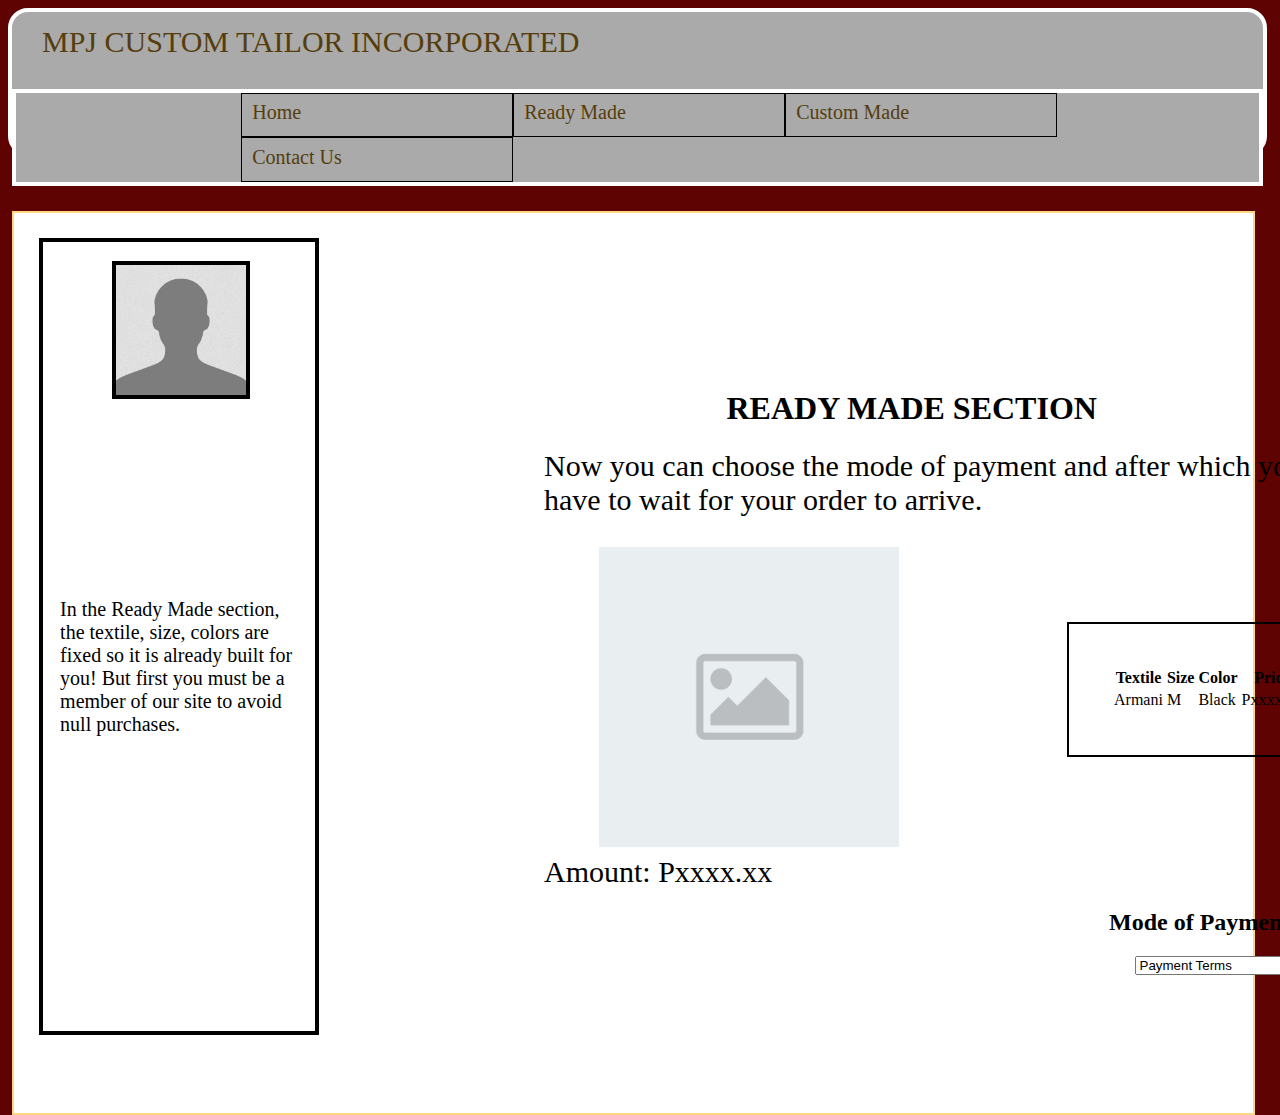
<file: ReadyMadePaymentTerms.html>
<html>
<head>
	<style type="text/css">
  		ul {list-style: none;padding: 0px;margin: 0px;}
  		ul li {display: block;position: relative;float: left;border:1px solid #000}
  		li ul {display: none;}
  		ul li a {display: block;background: white;padding: 5px 10px 5px 10px;text-decoration: none;
          	 white-space: nowrap;color: white;}
  		ul li a:hover {background: white;}
  		i:hover ul {display: block; position: absolute;}
  		li:hover li {float: none;}
  		li:hover a {background: white;}
  		li:hover li a:hover {background: white;}
 		#drop-nav li ul li {border-top: 0px;}
	</style>
<link rel="stylesheet" type="text/css" href="stylesheet.css">
<title>MPJ Custom Tailor</title>
</head>
<body>
	<div class="header"><p>MPJ CUSTOM TAILOR INCORPORATED</p>
		<div class="navbar">
			<ul>
				<li><a href="index.html">Home</a></li>
				<li><a href="ReadyMadeIntro.html">Ready Made</a>
					<ul>
						<li><a href="#">Pants</a></li>
						<li><a href="#">Coats</a></li>
						<li><a href="#">Suits</a></li>		
						<li><a href="#">Sets</a></li>
					</ul>
				</li>
				<li><a href="CustomMadeIntro.html">Custom Made</a>
					<ul>
						<li><a href="#">Pants</a></li>
						<li><a href="#">Coats</a></li>
						<li><a href="#">Suits</a></li>		
						<li><a href="#">Sets</a></li>
					</ul>
				</li>
				<li><a href="Contacts.html">Contact Us</a></li>
			</ul>
	</div>
	<div class="main">
		<div class="sidebar">
		<img class="avatar" src="avatar.jpg"/>
		<p>In the Ready Made section, the textile, size, colors are fixed so it is already built for you! But first you must be a member of our site to avoid null purchases.</p>
		</div>
		<div class="CMOrderForm">
		<h1>READY MADE SECTION</h1>
		<p>Now you can choose the mode of payment and after which you just have to wait for your order to arrive.</p>
		<img class="CMOF" src="shirt.jpg"/>
		<p>Amount: Pxxxx.xx</p>
		<table class="OrderTable">
			<tr>
				<th>Textile</th>
				<th>Size</th>
				<th>Color</th>
				<th>Price</th>
			</tr>	
			<tr>
				<td>Armani</td>
				<td>M</td>
				<td>Black</td>
				<td>Pxxxx.xx</td>
			</tr>	
		</table>
		
		<div class="suitup">
		<form action="ReadyMadeOrderForm.html">
				<input type="submit" value="Go back!">
				</form>
		</div>
		
		
		<div class="payment">
		<h2>Mode of Payment:</h2>
		<div class="money">
		<select name="terms">
			<option value="">Payment Terms</option>
			<option value="Master Card">Master Card</option>
			<option value="Master Card-Thru Delivery">Master Card-Thru Delivery</option>
			<option value="Cash">Cash</option>
			<option value="Cash-Thru Delivery">Cash-Thru Delivery</option>
			<option value="Cheque">Cheque</option>
			<option value="Cheque-Thru Delivery">Cheque-Thru Delivery</option>
		</select><br><br>
		<div class="suitup2">
		<form action="successbuy.html">
				<input type="submit" value="Buy!">
				</form>
		</div>
			
		</div>
		</div>
		</div>	
		
	
	</div>
</body>
</html>
</file>
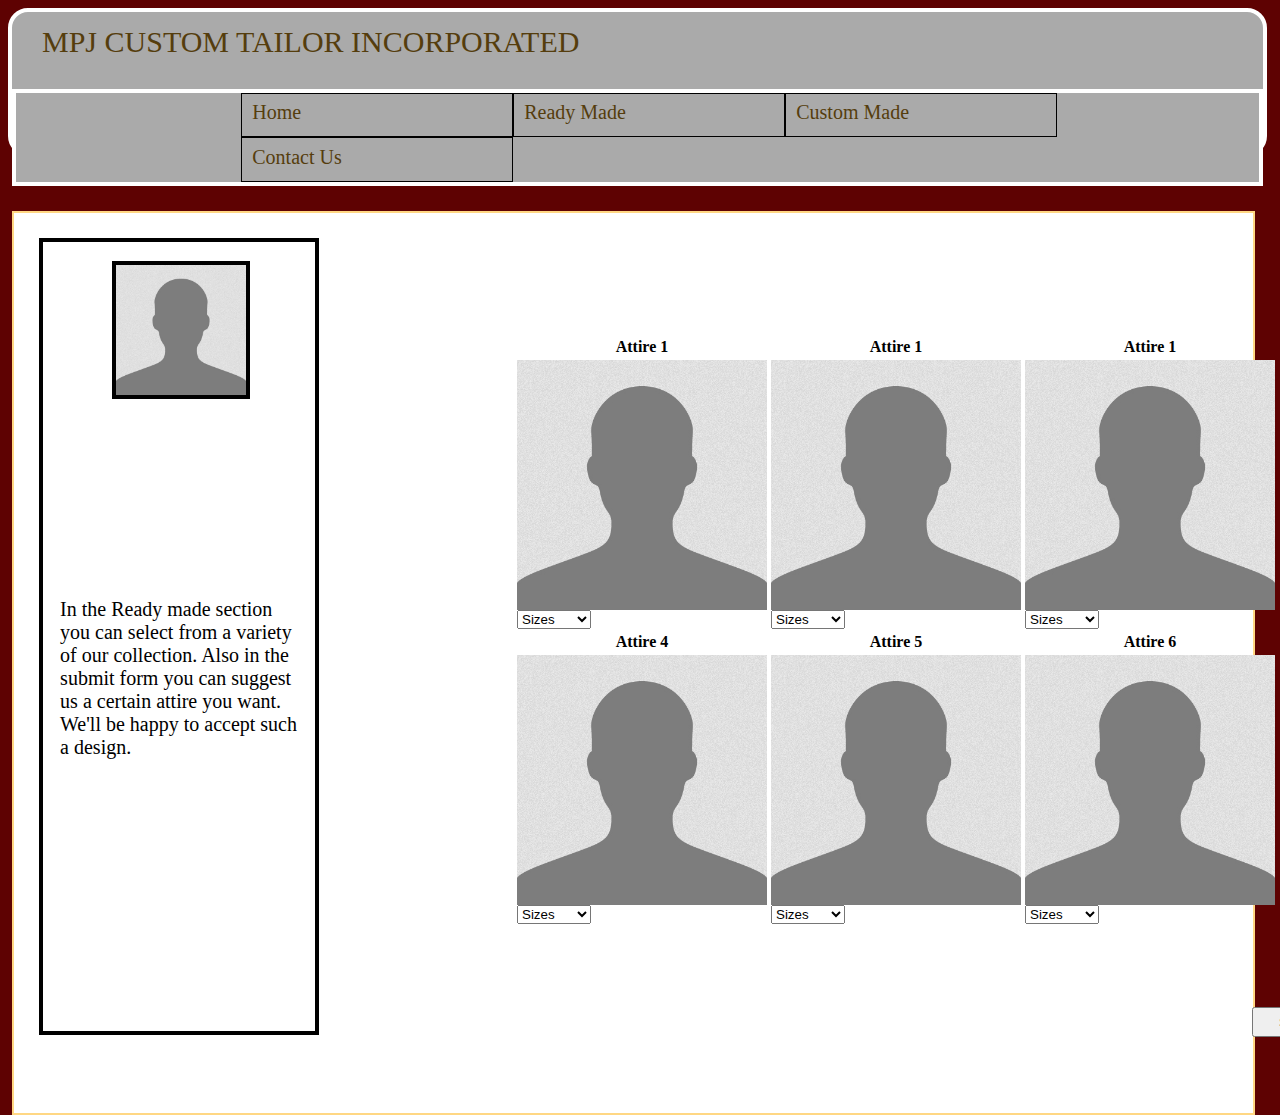
<file: ReadyMadeSection.html>
<html>
<head>
	<style type="text/css">
  		ul {list-style: none;padding: 0px;margin: 0px;}
  		ul li {display: block;position: relative;float: left;border:1px solid #000}
  		li ul {display: none;}
  		ul li a {display: block;background: white;padding: 5px 10px 5px 10px;text-decoration: none;
          	 white-space: nowrap;color: white;}
  		ul li a:hover {background: white;}
  		i:hover ul {display: block; position: absolute;}
  		li:hover li {float: none;}
  		li:hover a {background: white;}
  		li:hover li a:hover {background: white;}
 		#drop-nav li ul li {border-top: 0px;}
		
	</style>
<link rel="stylesheet" type="text/css" href="stylesheet.css">
<title>MPJ Custom Tailor</title>
</head>
<body>
	<div class="header"><p>MPJ CUSTOM TAILOR INCORPORATED</p>
		<div class="navbar">
			<ul>
				<li><a href="index.html">Home</a></li>
				<li><a href="ReadyMadeIntro.html">Ready Made</a>
					<ul>
						<li><a href="#">Pants</a></li>
						<li><a href="#">Coats</a></li>
						<li><a href="#">Suits</a></li>		
						<li><a href="#">Sets</a></li>
					</ul>
				</li>
				<li><a href="CustomMadeIntro.html">Custom Made</a>
					<ul>
						<li><a href="#">Pants</a></li>
						<li><a href="#">Coats</a></li>
						<li><a href="#">Suits</a></li>		
						<li><a href="#">Sets</a></li>
					</ul>
				</li>
				<li><a href=""Contacts.html">Contact Us</a></li>
			</ul>
	</div>
	<div class="main">
		<div class="sidebar">
		<img class="avatar" src="avatar.jpg"/>
		<p>In the Ready made section you can select from a variety of our collection. Also in the submit form you can suggest us a certain attire you want. We'll be happy to accept such a design.</p>
		</div>
		<div class="gallery">

		<table class="attire">
			<tr>
				<th>Attire 1</th>
				<th>Attire 1</th>
				<th>Attire 1</th>
			</tr>
			<tr>
				<td>
				<img class="attire1" src="avatar.jpg"/>	<br>
				<select name="Sizes">
				<option value="">Sizes</option>
				<option value="XSmall">XSmall</option>
				<option value="Small">Small</option>
				<option value="Mediuml">Medium</option>
				<option value="Large">Large</option>
				<option value="XLarge">Large</option>
				<option value="XXLarge">XXLarge</option>
				</select>	</td>
				<td>
				<img class="attire1" src="avatar.jpg"/>	<br>
					
				<select name="Sizes">
				<option value="">Sizes</option>
				<option value="XSmall">XSmall</option>
				<option value="Small">Small</option>
				<option value="Mediuml">Medium</option>
				<option value="Large">Large</option>
				<option value="XLarge">Large</option>
				<option value="XXLarge">XXLarge</option>
				</select>	</td>
				<td>
				<img class="attire1" src="avatar.jpg"/><br>

				<select name="Sizes">
				<option value="">Sizes</option>
				<option value="XSmall">XSmall</option>
				<option value="Small">Small</option>
				<option value="Mediuml">Medium</option>
				<option value="Large">Large</option>
				<option value="XLarge">Large</option>
				<option value="XXLarge">XXLarge</option>
				</select>	</td>
			</tr>
			<tr>
				<th>Attire 4</th>
				<th>Attire 5</th>
				<th>Attire 6</th>
			</tr>
			<tr>
				<td>
				<img class="attire1" src="avatar.jpg"/><br>

				<select name="Sizes">
				<option value="">Sizes</option>
				<option value="XSmall">XSmall</option>
				<option value="Small">Small</option>
				<option value="Mediuml">Medium</option>
				<option value="Large">Large</option>
				<option value="XLarge">Large</option>
				<option value="XXLarge">XXLarge</option>
				</select>	</td>
				<td>
				<img class="attire1" src="avatar.jpg"/><br>

				<select name="Sizes">
				<option value="">Sizes</option>
				<option value="XSmall">XSmall</option>
				<option value="Small">Small</option>
				<option value="Mediuml">Medium</option>
				<option value="Large">Large</option>
				<option value="XLarge">Large</option>
				<option value="XXLarge">XXLarge</option>
				</select>	</td>
				<td>
				<img class="attire1" src="avatar.jpg"/><br>

				<select name="Sizes">
				<option value="">Sizes</option>
				<option value="XSmall">XSmall</option>
				<option value="Small">Small</option>
				<option value="Mediuml">Medium</option>
				<option value="Large">Large</option>
				<option value="XLarge">Large</option>
				<option value="XXLarge">XXLarge</option>
				</select>	</td>
			</tr>
				
		</table>
		<div class="suitup">
		<form action="ReadyMadeOrderForm.html">
	<input type="submit" value="Suit up!">
</form> 
</div>
		</div>
		
	
	</div>
	
			
</body>
</html>
</file>
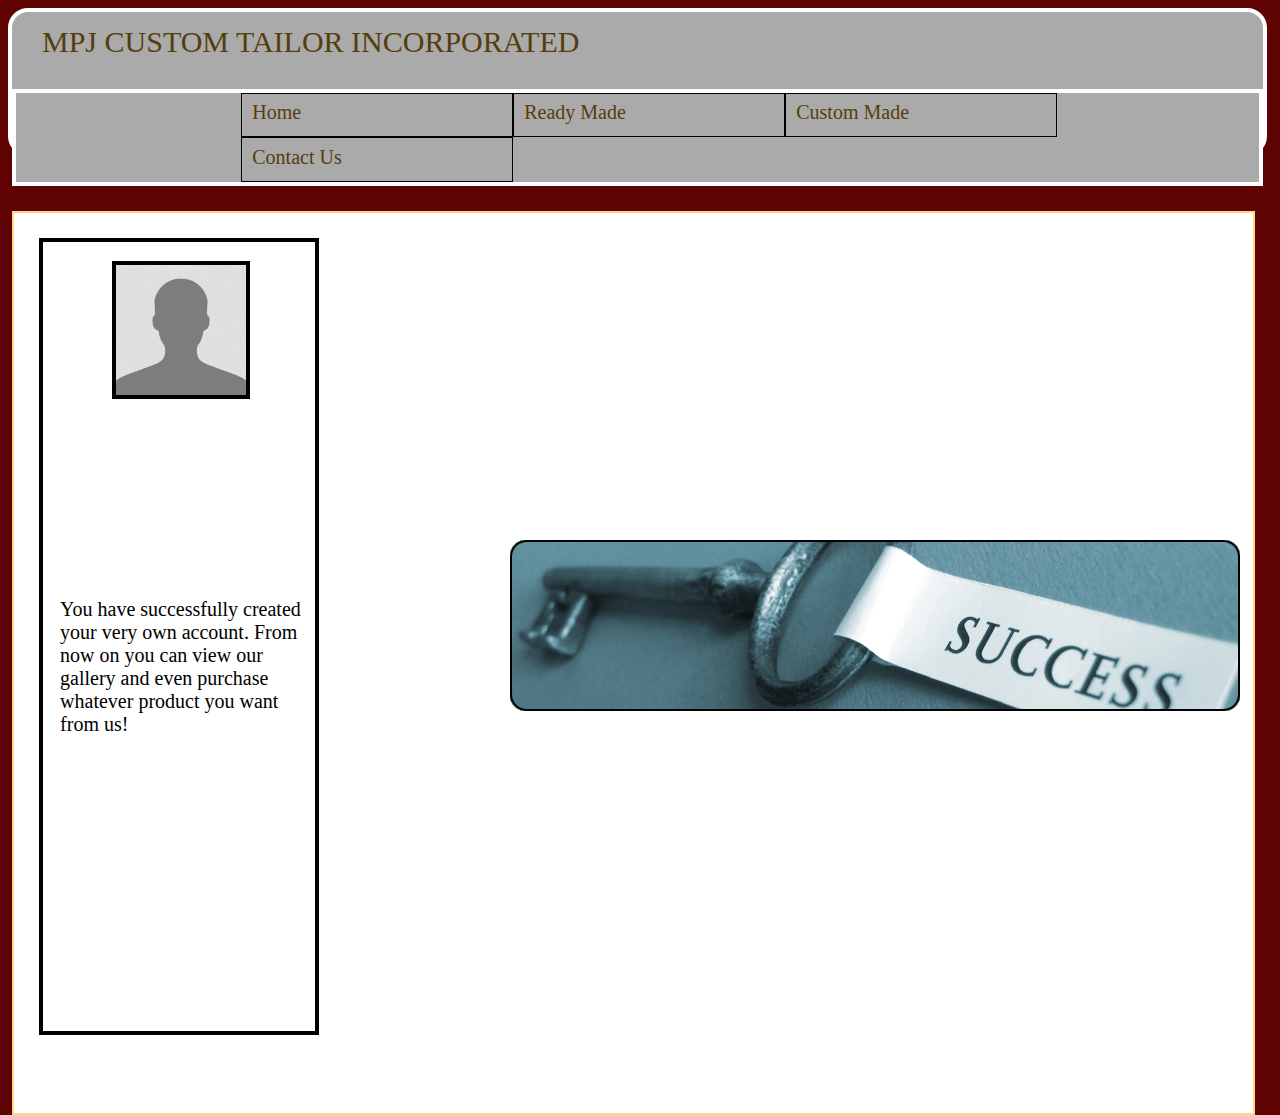
<file: Register.html>
<html>
<head>
	<style type="text/css">
  		ul {list-style: none;padding: 0px;margin: 0px;}
  		ul li {display: block;position: relative;float: left;border:1px solid #000}
  		li ul {display: none;}
  		ul li a {display: block;background: white;padding: 5px 10px 5px 10px;text-decoration: none;
          	 white-space: nowrap;color: white;}
  		ul li a:hover {background: white;}
  		i:hover ul {display: block; position: absolute;}
  		li:hover li {float: none;}
  		li:hover a {background: white;}
  		li:hover li a:hover {background: white;}
 		#drop-nav li ul li {border-top: 0px;}
	</style>
<link rel="stylesheet" type="text/css" href="stylesheet.css">
<title>MPJ Custom Tailor</title>
</head>
<body>
	<div class="header"><p>MPJ CUSTOM TAILOR INCORPORATED</p>
		<div class="navbar">
			<ul>
				<li><a href="index.html">Home</a></li>
				<li><a href="ReadyMadeIntro.html">Ready Made</a>
					<ul>
						<li><a href="#">Pants</a></li>
						<li><a href="#">Coats</a></li>
						<li><a href="#">Suits</a></li>		
						<li><a href="#">Sets</a></li>
					</ul>
				</li>
				<li><a href="CustomMadeIntro.html">Custom Made</a>
					<ul>
						<li><a href="#">Pants</a></li>
						<li><a href="#">Coats</a></li>
						<li><a href="#">Suits</a></li>		
						<li><a href="#">Sets</a></li>
					</ul>
				</li>
				<li><a href="Contacts.html">Contact Us</a></li>
			</ul>
	</div>
	<div class="main">
		<div class="sidebar">
		<img class="avatar" src="avatar.jpg"/>
		<p>You have successfully created your very own account. From now on you can view our gallery and even purchase whatever product you want from us!</p>
		</div>
		<div>
		<img class="banner2" src="banner2.jpg"/>
		
			
		</div>
	
		
	
	</div>
</body>
</html>
</file>
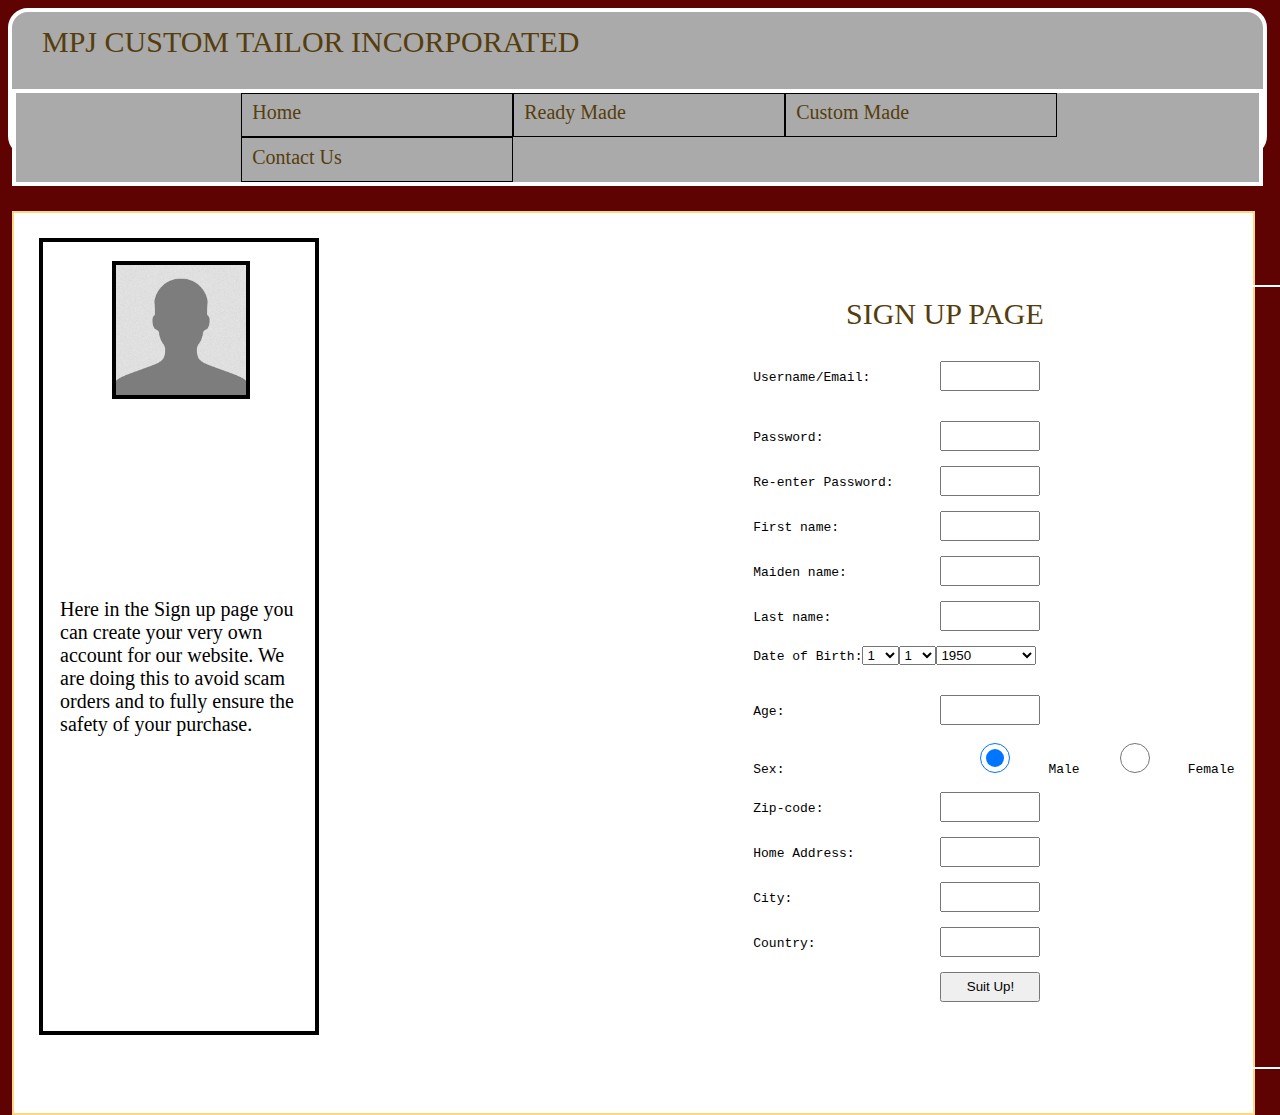
<file: SignUpScreen.html>
<html>
<head>
	<style type="text/css">
  		ul {list-style: none;padding: 0px;margin: 0px;}
  		ul li {display: block;position: relative;float: left;border:1px solid #000}
  		li ul {display: none;}
  		ul li a {display: block;background: white;padding: 5px 10px 5px 10px;text-decoration: none;
          	 white-space: nowrap;color: white;}
  		ul li a:hover {background: white;}
  		i:hover ul {display: block; position: absolute;}
  		li:hover li {float: none;}
  		li:hover a {background: white;}
  		li:hover li a:hover {background: white;}
 		#drop-nav li ul li {border-top: 0px;}
	</style>
<link rel="stylesheet" type="text/css" href="stylesheet.css">
<title>MPJ Custom Tailor</title>
</head>
<body>
	<div class="header"><p>MPJ CUSTOM TAILOR INCORPORATED</p>
		<div class="navbar">
			<ul>
				<li><a href="index.html">Home</a></li>
				<li><a href="ReadyMadeIntro.html">Ready Made</a>
					<ul>
						<li><a href="#">Pants</a></li>
						<li><a href="#">Coats</a></li>
						<li><a href="#">Suits</a></li>		
						<li><a href="#">Sets</a></li>
					</ul>
				</li>
				<li><a href="CustomMadeIntro.html">Custom Made</a>
					<ul>
						<li><a href="#">Pants</a></li>
						<li><a href="#">Coats</a></li>
						<li><a href="#">Suits</a></li>		
						<li><a href="#">Sets</a></li>
					</ul>
				</li>
				<li><a href="Contacts.html">Contact Us</a></li>
			</ul>
	</div>
	<div class="main">
		<div class="sidebar">
		<img class="avatar" src="avatar.jpg"/>
		<p>Here in the Sign up page you can create your very own account for our website. 
		We are doing this to avoid scam orders and to fully ensure the safety of your purchase.	</p>
		</div>
		<div class="signup">
		<p> SIGN UP PAGE</p>
		<script type="text/javascript">  
		function matchpass(){  
		var firstpassword=document.myform.PW.value;  
		var secondpassword=document.myform.REPW.value;  
		  
		if(firstpassword==secondpassword){  
		return true;  
		}  
		else {  
		alert("password must be same!");  
		return false;  
		}  
		
		
		}  
		</script>  
		
		<form name="myform" action="Register.html" class="signup1" onsubmit="return matchpass()">
			<pre>
			Username/Email:   	<input type="text" name="username"><br><br>
			Password:        	<input type="password" name="PW"><br>
			Re-enter Password:	<input type="password" name="REPW"><br>			
			First name:       	<input type="text" name="FN"><br>
			Maiden name:      	<input type="text" name="MN"><br>
			Last name:        	<input type="text" name="LN"><br>
			Date of Birth:<select name="month">
					<option value="1">1</option>
					<option value="2">2</option>
					<option value="3">3</option>
					<option value="4">4</option>
					<option value="5">5</option>
					<option value="6">6</option>
					<option value="7">7</option>
					<option value="8">8</option>
					<option value="9">9</option>
					<option value="10">10</option>
					<option value="11">11</option>
					<option value="12">12</option>
					</select><select name="day">
					<option value="1">1</option>
					<option value="2">2</option>
					<option value="3">3</option>
					<option value="4">4</option>
					<option value="5">5</option>
					<option value="6">6</option>
					<option value="7">7</option>
					<option value="8">8</option>
					<option value="9">9</option>
					<option value="10">10</option>
					<option value="11">11</option>
					<option value="12">12</option>
					<option value="13">13</option>
					<option value="14">14</option>
					<option value="15">15</option>
					<option value="16">16</option>
					<option value="17">17</option>
					<option value="18">18</option>
					<option value="19">19</option>
					<option value="20">20</option>
					<option value="21">21</option>
					<option value="22">22</option>
					<option value="23">23</option>
					<option value="24">24</option>
					<option value="25">25</option>
					<option value="26">26</option>
					<option value="27">27</option>
					<option value="28">28</option>
					<option value="29">29</option>
					<option value="30">30</option>
					<option value="31">31</option>
					</select><select name="year">
					<option value="1950">1950</option>
					<option value="1951">1951</option>
					<option value="1952">1952</option>
					<option value="1953">1953</option>
					<option value="1954">1954</option>
					<option value="1955">1955</option>
					<option value="1956">1956</option>
					<option value="1957">1957</option>
					<option value="1958">1958</option>
					<option value="1959">1959</option>
					<option value="1960">1960</option>
					<option value="1961">1961</option>
					<option value="1962">1962</option>
					<option value="1963">1963</option>
					<option value="1964">1964</option>
					<option value="1965">1965</option>
					<option value="1966">1966</option>
					<option value="1967">1967</option>
					<option value="1968">1968</option>
					<option value="1969">1969</option>
					<option value="1970">1970</option>
					<option value="1971">1971</option>
					<option value="1972">1972</option>
					<option value="1973">1973</option>
					<option value="1974">1974</option>
					<option value="1975">1975</option>
					<option value="1976">1976</option>
					<option value="1977">1977</option>
					<option value="1978">1978</option>
					<option value="1979">1979</option>
					<option value="1980">1960</option>
					<option value="1981">1981</option>
					<option value="1982">1982</option>
					<option value="1983">1983</option>
					<option value="1984">1984</option>
					<option value="1985">1985</option>
					<option value="1986">1986</option>
					<option value="1987">1987</option>
					<option value="1988">1988</option>
					<option value="1989">1989</option>
					<option value="1990">1990/option>
					<option value="1991">1991</option>
					<option value="1992">1992</option>
					<option value="1993">1993</option>
					<option value="1994">1994</option>
					<option value="1995">1995</option>
					<option value="1996">1996</option>
					<option value="1997">1997</option>
					</select><br>
		
			Age: 			<input type="text" name="age"><br>
			Sex:			<input type="radio" name="sex" value="male" checked>Male<input type="radio" name="sex" value="female">Female<br>			
			Zip-code:		<input type="text" name="ZC"><br>			
			Home Address:      	<input type="text" name="HA"><br>
			City:    		<input type="text" name="C"><br>
			Country:       		<input type="text" name="CY"><br>
						<input type="submit" value="Suit Up!">
		</form>
		</div>
		
	</div>
</body>
</html>
</file>
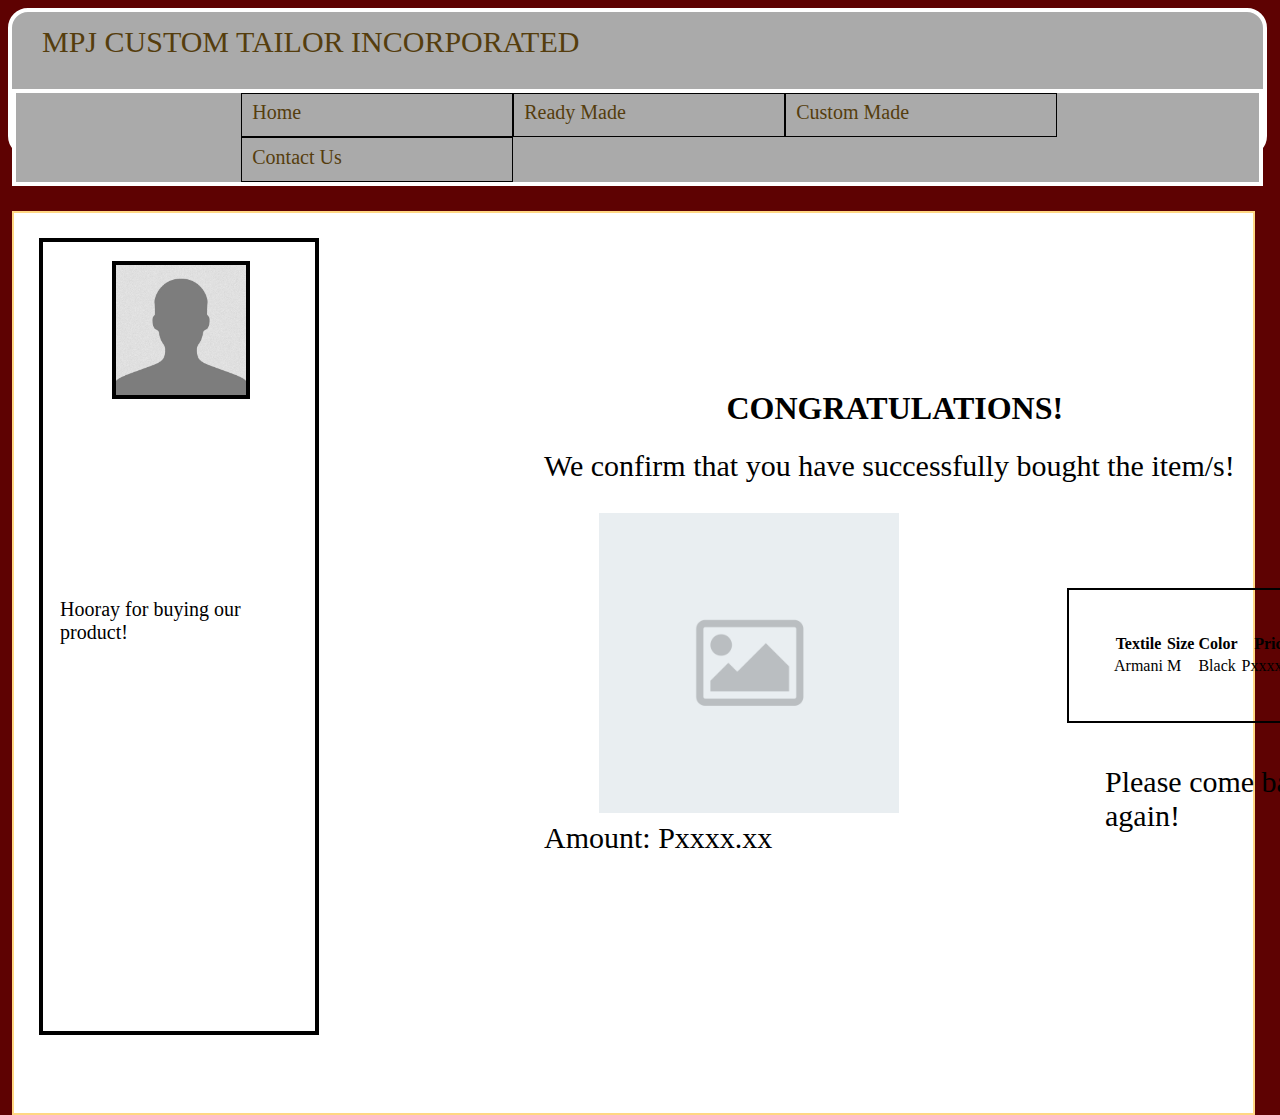
<file: successbuy.html>
<html>
<head>
	<style type="text/css">
  		ul {list-style: none;padding: 0px;margin: 0px;}
  		ul li {display: block;position: relative;float: left;border:1px solid #000}
  		li ul {display: none;}
  		ul li a {display: block;background: white;padding: 5px 10px 5px 10px;text-decoration: none;
          	 white-space: nowrap;color: white;}
  		ul li a:hover {background: white;}
  		i:hover ul {display: block; position: absolute;}
  		li:hover li {float: none;}
  		li:hover a {background: white;}
  		li:hover li a:hover {background: white;}
 		#drop-nav li ul li {border-top: 0px;}
	</style>
<link rel="stylesheet" type="text/css" href="stylesheet.css">
<title>MPJ Custom Tailor</title>
</head>
<body>
	<div class="header"><p>MPJ CUSTOM TAILOR INCORPORATED</p>
		<div class="navbar">
			<ul>
				<li><a href="index.html">Home</a></li>
				<li><a href="ReadyMadeIntro.html">Ready Made</a>
					<ul>
						<li><a href="#">Pants</a></li>
						<li><a href="#">Coats</a></li>
						<li><a href="#">Suits</a></li>		
						<li><a href="#">Sets</a></li>
					</ul>
				</li>
				<li><a href="CustomMadeIntro.html">Custom Made</a>
					<ul>
						<li><a href="#">Pants</a></li>
						<li><a href="#">Coats</a></li>
						<li><a href="#">Suits</a></li>		
						<li><a href="#">Sets</a></li>
					</ul>
				</li>
				<li><a href="Contacts.html">Contact Us</a></li>
			</ul>
	</div>
	<div class="main">
		<div class="sidebar">
		<img class="avatar" src="avatar.jpg"/>
		<p>Hooray for buying our product!</p>
		</div>
		<div class="CMOrderForm">
		<h1>CONGRATULATIONS!</h1>
		<p>We confirm that you have successfully bought the item/s!</p>
		<img class="CMOF" src="shirt.jpg"/>
		<p>Amount: Pxxxx.xx</p>
		<table class="OrderTable">
			<tr>
				<th>Textile</th>
				<th>Size</th>
				<th>Color</th>
				<th>Price</th>
			</tr>	
			<tr>
				<td>Armani</td>
				<td>M</td>
				<td>Black</td>
				<td>Pxxxx.xx</td>
			</tr>	
		</table>
		
		<div class="suitup">
		<p> Please come back again! </p>
		</div>
		
		
		&nbsp; &nbsp; &nbsp; &nbsp; &nbsp; &nbsp; &nbsp; &nbsp; &nbsp; &nbsp; &nbsp; &nbsp; &nbsp; &nbsp; &nbsp; &nbsp; &nbsp; &nbsp; &nbsp; &nbsp; &nbsp; &nbsp; &nbsp; &nbsp; &nbsp; &nbsp; &nbsp; &nbsp; &nbsp; &nbsp; &nbsp; &nbsp; &nbsp; &nbsp; &nbsp; &nbsp; &nbsp; &nbsp; &nbsp; &nbsp; &nbsp; &nbsp; &nbsp; &nbsp; &nbsp; &nbsp; &nbsp; &nbsp; &nbsp; &nbsp; &nbsp; &nbsp; &nbsp; &nbsp; &nbsp; &nbsp; &nbsp; &nbsp; &nbsp; &nbsp; &nbsp; &nbsp; &nbsp; &nbsp; &nbsp; &nbsp; &nbsp; &nbsp; &nbsp; &nbsp; &nbsp; &nbsp; &nbsp; &nbsp; &nbsp; &nbsp; &nbsp; &nbsp; &nbsp; &nbsp; &nbsp; &nbsp; &nbsp; &nbsp; &nbsp; &nbsp; &nbsp; &nbsp; &nbsp; &nbsp; &nbsp; &nbsp; &nbsp; &nbsp; &nbsp; &nbsp; &nbsp; &nbsp; &nbsp; &nbsp; &nbsp; &nbsp; &nbsp; &nbsp; &nbsp; &nbsp; &nbsp; &nbsp; &nbsp; &nbsp; &nbsp; &nbsp; &nbsp; &nbsp; &nbsp; &nbsp; &nbsp; &nbsp; &nbsp; &nbsp; &nbsp; &nbsp; &nbsp; &nbsp; &nbsp; &nbsp; &nbsp; &nbsp; &nbsp; &nbsp; &nbsp; &nbsp; &nbsp; &nbsp; &nbsp; &nbsp; &nbsp; &nbsp; &nbsp; &nbsp; &nbsp; &nbsp; &nbsp; &nbsp; &nbsp; &nbsp; &nbsp; &nbsp; &nbsp; &nbsp; &nbsp; &nbsp; &nbsp; &nbsp; &nbsp; &nbsp; &nbsp; &nbsp; &nbsp; &nbsp; &nbsp; &nbsp; &nbsp; &nbsp; &nbsp; &nbsp; &nbsp; &nbsp; &nbsp; &nbsp; &nbsp; &nbsp; &nbsp; &nbsp; &nbsp; &nbsp; &nbsp; &nbsp; &nbsp; &nbsp; &nbsp; &nbsp; &nbsp; &nbsp; &nbsp; &nbsp; &nbsp; &nbsp; &nbsp; &nbsp; &nbsp; &nbsp; &nbsp; &nbsp; &nbsp; &nbsp; &nbsp; &nbsp; &nbsp; &nbsp; &nbsp; &nbsp; &nbsp; &nbsp; &nbsp; 
	
	<a href="Loggoff.html" style="text-align:right">Log out</a>
		</div>	
		
	
	</div>
</body>
</html>
</file>
<file: stylesheet.css>
body{
	background-color:#5E0202;
}
.header{
	height:140px;
	width:99%;
	border:4px solid;
	border-radius:20px;
	border-color:white;
	background-color:#AAAAAA;
}
.header p{
	font-family:Bodini-Regular;
	font-size:30px;
	color:#553D0D;
	margin-left:30px;
	margin-top:1%;
}
.navbar{
	border:4px solid;
	border-color:white;
	background-color:#AAAAAA;
	margin-top:1%;
	padding-left:18%;
}
.navbar ul{
	list-style-type: none;
    	margin: 0;
    	padding: 0;
    	overflow: hidden;
}
.navbar li{
	float:left;
}
.navbar a{
	display: block;
	height:30px;
    	width: 250px;
    	background-color:#AAAAAA;
	color:#553D0D;
	margin-top:1%;
	font-size:20px;
}
.main{
	height:900px;
	width:99%;
	background-color:white;
	border:2px solid;
	border-color:#FFD783;
	margin-top:2%;
}
.sidebar{
	height:85%;
	width:20%;
	border:4px solid;
	margin-top:2%;
	margin-left:2%;
	padding:1%;
}
.avatar{
	height:130px;
	width:130px;
	border:4px solid;
	margin-top:3%;
	margin-left:23%;
}
.sidebar p{
	font-size:20px;
	color:black;
	margin-top:80%;
	margin-left:2%;
}
.placeholder{
	height:430px;
	width:580px;
	margin-top:-37%;
	margin-left:29%;
}
.placeholder p{
	font-size:25px;
	color:black;
	position:absolute;
	left:630px;
}

/*-----ReadyMadeIntro/CustomMadeIntro-----*/
.RMLogin{
	height:500px;
	width:700px;
	margin-left:550px;
	margin-top:-450px;
}
#RM{
	font-family:Bodini-Regular;
	font-size:45px;
	margin-top:50px;
	margin-left:120px;
}
.RMLogin p{
	font-size:30px;
	margin-top:10%;
	margin-left:60px;
}
form{
	margin-top:80px;
	margin-left:250px;
}
input{
	width:300px;
	height:40px;
}

/*-----SignUpScreen-----*/
.signup{
	width:950px;
	height:780px;
	border:2px solid;
	margin-top:-750px;
	margin-left:450px;
	border-color:white;
}
.signup p{
	font-family:Bodini-Regular;
	font-size:30px;
	margin-left:380px;
}
form input{
	width:100px;
	height:30px;
}
.signup1{
	margin-top:10px;
	margin-left:100px;
}
select{
	display:inline;
}

/*-----ContactUs-----*/
.Contacts{
	height:300px;
	width:600px;
	margin-top:-750px;
	margin-left:700px;
}
.Contacts h1{
	margin-left:80px;
}
.Contacts p{
	margin-left:-100px;
	margin-top:5px;
	font-size:25px;
	color:black;
}
.Contacts a{
	font-size:20px;
}
/*-----Customization-----*/
.customization{
	height:700px;
	width:900px;
	margin-top:-800px;
	margin-left:450px;

}
.customization h1{
	margin-left:320px;
}
.customization p{
	color:black;
}	margin-left:50px;
.textile{
	margin-left:100px;
}
.radio{
	margin-top:-450px;
	margin-left:400px;
	height:300px;
	width:500px;

}
/*-----ReadyMadeSection-----*/
.gallery{
	margin-top:-700px;
	margin-left:500px;
}
.attire1{
	height:250px;
	width:250px;
}
.attire{
	width:100px;
	height:100px;
}
/*----ReadyMadeOrderForm-----*/
.RMOrderForm{

	width:850px;
	height:600px;
	margin-left:500px;
	margin-top:-730px;
}
.RMOrderForm h3{
	margin-left:25%;
	margin-top:10%;	
}
.RMOF{
	height:300px;
	width300px;
	margin-left:10%;
}
.RMOrderForm p{
	color:black;
	margin-left:11%;
}	
.OrderTable{
	border:2px solid;
	margin-left:65%;
	margin-top:-35%;
	width:50px;
	height:40px;
	padding:5%;
}
.suitup{
	margin-left:66%;
	margin-top:5%;
}
/*-----CustomizeOrderForm-----*/
.CMOrderForm{
	
	width:850px;
	height:700px;
	margin-left:500px;
	margin-top:-730px;
}
.CMOrderForm h1{
	margin-left:25%;
	margin-top:10%
}
.CMOrderform p{
	color:black;
}
.CMOF{
	height:300px;
	width:300px;
	margin-left:10%;
}
.payment h2{
	margin-left:70%;
	margin-top:5%;
}
.money{
	margin-left:73%;
	margin-top:2%;
}
.suitup2{
	margin-left:-25%;
	margin-top:2%;
}
/*-----Thankyou/Logout-----*/
.banner{
	margin-top:-40%;
	margin-left:50%;
}
.banner2{
	margin-top:-40%;
	margin-left:40%;
}
</file>
